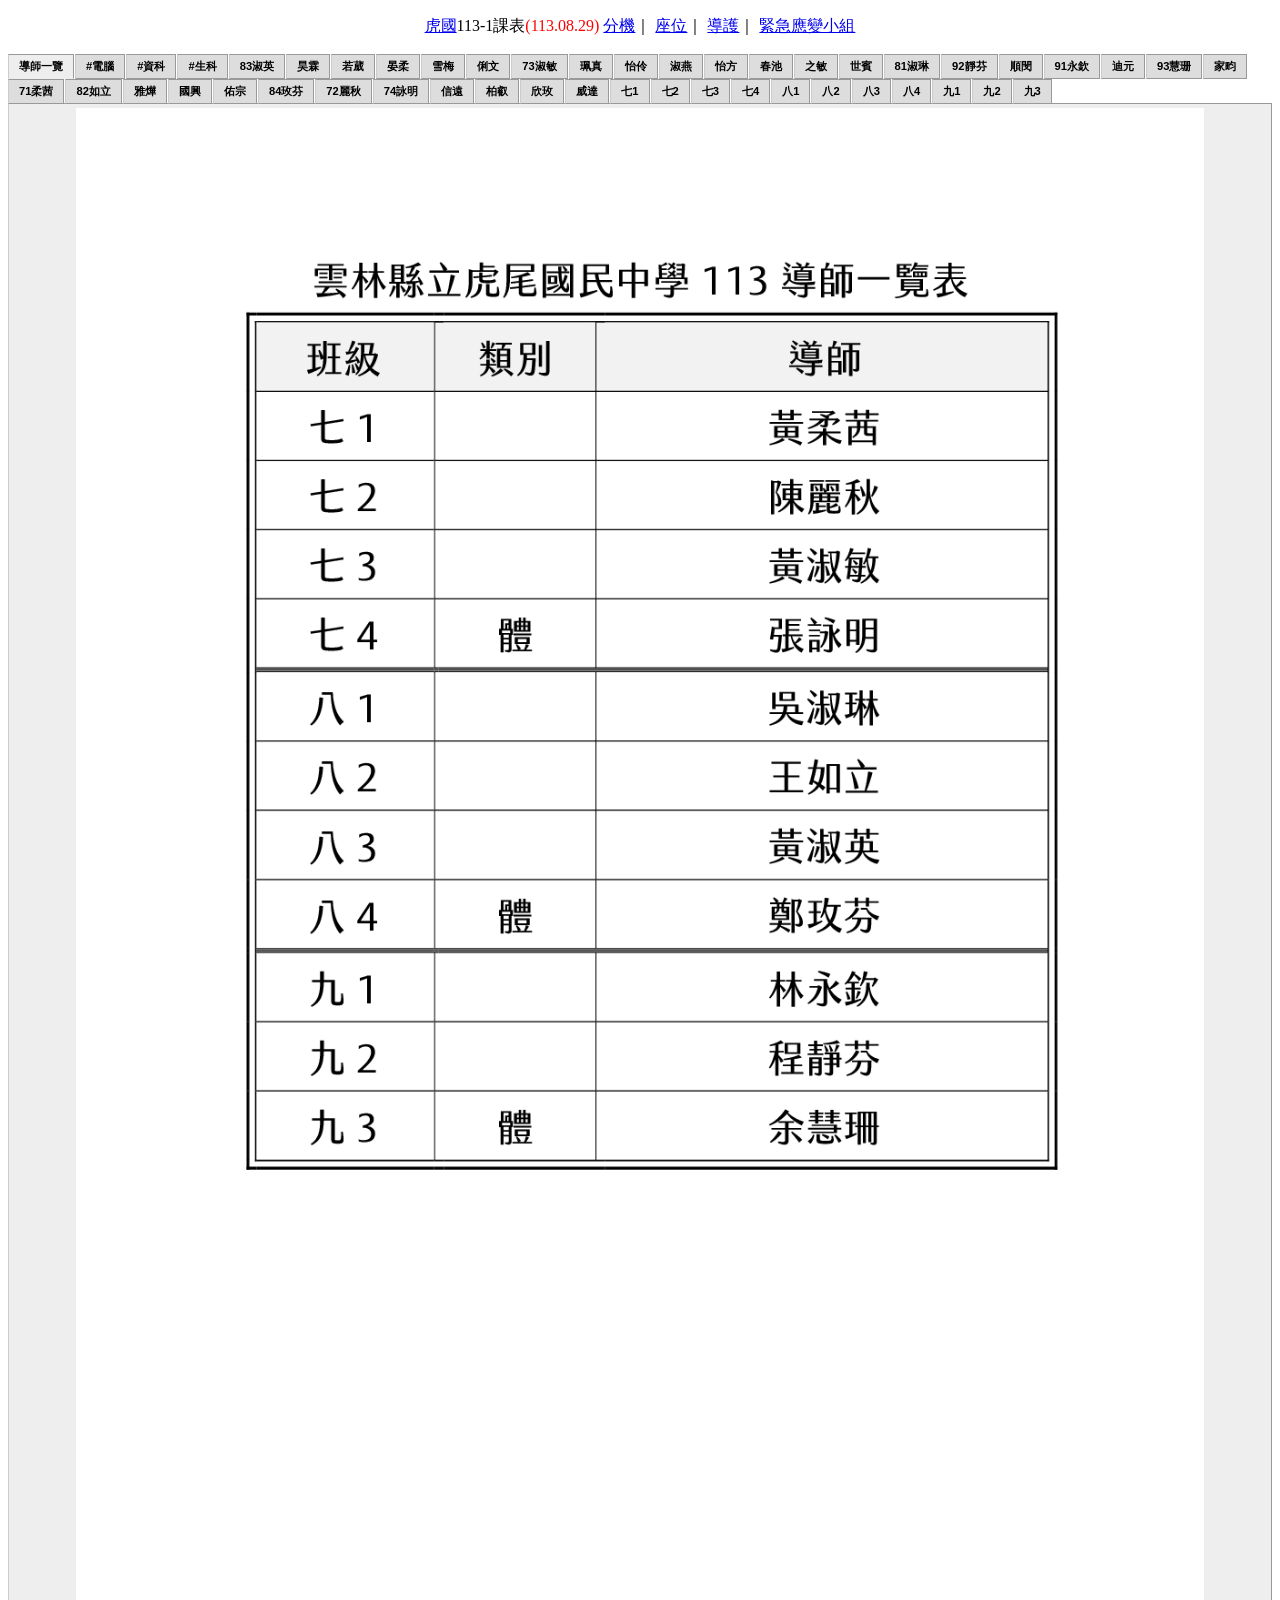
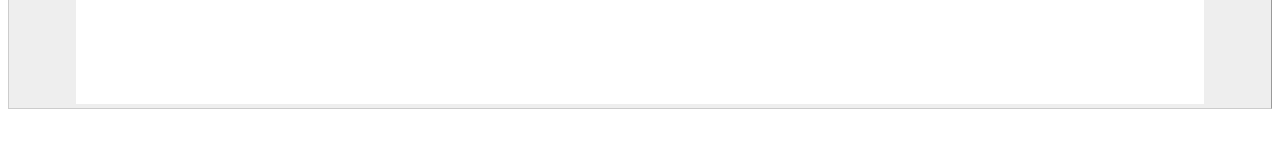
<file: 113_1/one.html>
<!DOCTYPE html PUBLIC "-//W3C//DTD XHTML 1.0 Transitional//EN" "http://www.w3.org/TR/xhtml1/DTD/xhtml1-transitional.dtd">
<html xmlns="http://www.w3.org/1999/xhtml">
<head>
<meta http-equiv="Content-Type" content="text/html; charset=utf-8" />
<title>虎尾國中課表查詢</title>
<style type="text/css">
<!--
#TabbedPanels1 .TabbedPanelsContentGroup .TabbedPanelsContent.TabbedPanelsContentVisible table tr td {
	color: #004070;
}
-->
</style>
<script src="SpryAssets/SpryTabbedPanels.js" type="text/javascript"></script>
<link href="SpryAssets/SpryTabbedPanels.css" rel="stylesheet" type="text/css" />
</head>

<body><center>
<p><a href="https://hwjh.ylc.edu.tw/" target="_blank">虎國</a>113-1課表<span style="color:red;">(113.08.29)</span>
<a href="113phone.pdf" target="_blank">分機</a>｜
<a href="indexs.html" target="_blank">座位</a>｜
<a href="traffic_guard.pdf" target="_blank">導護</a>｜
<a href="113dp.pdf" target="_blank">緊急應變小組</a>
 </p></center>
<div id="TabbedPanels1" class="TabbedPanels">
  <ul class="TabbedPanelsTabGroup">
  <li class="TabbedPanelsTab" tabindex="0">導師一覽</li>
    <li class="TabbedPanelsTab" tabindex="0">#電腦</li>
<li class="TabbedPanelsTab" tabindex="0">#資科</li>
<li class="TabbedPanelsTab" tabindex="0">#生科</li>
  <li class="TabbedPanelsTab" tabindex="0">83淑英</li>
<li class="TabbedPanelsTab" tabindex="0">昊霖</li>
<li class="TabbedPanelsTab" tabindex="0">若葳</li>
<li class="TabbedPanelsTab" tabindex="0">晏柔</li>
<li class="TabbedPanelsTab" tabindex="0">雪梅</li>
<li class="TabbedPanelsTab" tabindex="0">俐文</li>
<li class="TabbedPanelsTab" tabindex="0">73淑敏</li>
<li class="TabbedPanelsTab" tabindex="0">珮真</li>
<li class="TabbedPanelsTab" tabindex="0">怡伶</li>
<li class="TabbedPanelsTab" tabindex="0">淑燕</li>
<li class="TabbedPanelsTab" tabindex="0">怡方</li>
<li class="TabbedPanelsTab" tabindex="0">春池</li>
<li class="TabbedPanelsTab" tabindex="0">之敏</li>
<li class="TabbedPanelsTab" tabindex="0">世賓</li>
<li class="TabbedPanelsTab" tabindex="0">81淑琳</li>
<li class="TabbedPanelsTab" tabindex="0">92靜芬</li>
<li class="TabbedPanelsTab" tabindex="0">順閔</li>
<li class="TabbedPanelsTab" tabindex="0">91永欽</li>
<li class="TabbedPanelsTab" tabindex="0">迪元</li>
<li class="TabbedPanelsTab" tabindex="0">93慧珊</li>
<li class="TabbedPanelsTab" tabindex="0">家畇</li>
<li class="TabbedPanelsTab" tabindex="0">71柔茜</li>
<li class="TabbedPanelsTab" tabindex="0">82如立</li>
<li class="TabbedPanelsTab" tabindex="0">雅燁</li>
<li class="TabbedPanelsTab" tabindex="0">國興</li>
<li class="TabbedPanelsTab" tabindex="0">佑宗</li>
<li class="TabbedPanelsTab" tabindex="0">84玫芬</li>
<li class="TabbedPanelsTab" tabindex="0">72麗秋</li>
<li class="TabbedPanelsTab" tabindex="0">74詠明</li>
<li class="TabbedPanelsTab" tabindex="0">信遠</li>
<li class="TabbedPanelsTab" tabindex="0">柏叡</li>
<li class="TabbedPanelsTab" tabindex="0">欣玫</li>
<li class="TabbedPanelsTab" tabindex="0">威達</li>
<li class="TabbedPanelsTab" tabindex="0">七1</li>
<li class="TabbedPanelsTab" tabindex="0">七2</li>
<li class="TabbedPanelsTab" tabindex="0">七3</li>
<li class="TabbedPanelsTab" tabindex="0">七4</li>
<li class="TabbedPanelsTab" tabindex="0">八1</li>
<li class="TabbedPanelsTab" tabindex="0">八2</li>
<li class="TabbedPanelsTab" tabindex="0">八3</li>
<li class="TabbedPanelsTab" tabindex="0">八4</li>
<li class="TabbedPanelsTab" tabindex="0">九1</li>
<li class="TabbedPanelsTab" tabindex="0">九2</li>
<li class="TabbedPanelsTab" tabindex="0">九3</li>

  </ul>
  
  <div class="TabbedPanelsContentGroup">
<div class="TabbedPanelsContent"><div align="center"><img src="class/113ht.png" alt="" width="90%" /></div>    </div>
<div class="TabbedPanelsContent"><div align="center"><img src="com.png" alt="" width="90%" /></div></div>
<div class="TabbedPanelsContent"><div align="center"><img src="it.png" alt="" width="90%" /></div>    </div>
<div class="TabbedPanelsContent"><div align="center"><img src="tech.png" alt="" width="90%" /></div>    </div>
<div class="TabbedPanelsContent"><div align="center"><img src="tea/t01.png" alt="" width="90%" /></div>    </div>
<div class="TabbedPanelsContent"><div align="center"><img src="tea/t02.png" alt="" width="90%" /></div>    </div>
<div class="TabbedPanelsContent"><div align="center"><img src="tea/t03.png" alt="" width="90%" /></div>    </div>
<div class="TabbedPanelsContent"><div align="center"><img src="tea/t04.png" alt="" width="90%" /></div>    </div>
<div class="TabbedPanelsContent"><div align="center"><img src="tea/t05.png" alt="" width="90%" /></div>    </div>
<div class="TabbedPanelsContent"><div align="center"><img src="tea/t06.png" alt="" width="90%" /></div>    </div>
<div class="TabbedPanelsContent"><div align="center"><img src="tea/t07.png" alt="" width="90%" /></div>    </div>
<div class="TabbedPanelsContent"><div align="center"><img src="tea/t08.png" alt="" width="90%" /></div>    </div>
<div class="TabbedPanelsContent"><div align="center"><img src="tea/t09.png" alt="" width="90%" /></div>    </div>
<div class="TabbedPanelsContent"><div align="center"><img src="tea/t10.png" alt="" width="90%" /></div>    </div>
<div class="TabbedPanelsContent"><div align="center"><img src="tea/t11.png" alt="" width="90%" /></div>    </div>
<div class="TabbedPanelsContent"><div align="center"><img src="tea/t12.png" alt="" width="90%" /></div>    </div>
<div class="TabbedPanelsContent"><div align="center"><img src="tea/t13.png" alt="" width="90%" /></div>    </div>
<div class="TabbedPanelsContent"><div align="center"><img src="tea/t14.png" alt="" width="90%" /></div>    </div>
<div class="TabbedPanelsContent"><div align="center"><img src="tea/t15.png" alt="" width="90%" /></div>    </div>
<div class="TabbedPanelsContent"><div align="center"><img src="tea/t16.png" alt="" width="90%" /></div>    </div>
<div class="TabbedPanelsContent"><div align="center"><img src="tea/t17.png" alt="" width="90%" /></div>    </div>
<div class="TabbedPanelsContent"><div align="center"><img src="tea/t18.png" alt="" width="90%" /></div>    </div>
<div class="TabbedPanelsContent"><div align="center"><img src="tea/t19.png" alt="" width="90%" /></div>    </div>
<div class="TabbedPanelsContent"><div align="center"><img src="tea/t20.png" alt="" width="90%" /></div>    </div>
<div class="TabbedPanelsContent"><div align="center"><img src="tea/t21.png" alt="" width="90%" /></div>    </div>
<div class="TabbedPanelsContent"><div align="center"><img src="tea/t22.png" alt="" width="90%" /></div>    </div>
<div class="TabbedPanelsContent"><div align="center"><img src="tea/t23.png" alt="" width="90%" /></div>    </div>
<div class="TabbedPanelsContent"><div align="center"><img src="tea/t24.png" alt="" width="90%" /></div>    </div>
<div class="TabbedPanelsContent"><div align="center"><img src="tea/t25.png" alt="" width="90%" /></div>    </div>
<div class="TabbedPanelsContent"><div align="center"><img src="tea/t26.png" alt="" width="90%" /></div>    </div>
<div class="TabbedPanelsContent"><div align="center"><img src="tea/t27.png" alt="" width="90%" /></div>    </div>
<div class="TabbedPanelsContent"><div align="center"><img src="tea/t28.png" alt="" width="90%" /></div>    </div>
<div class="TabbedPanelsContent"><div align="center"><img src="tea/t29.png" alt="" width="90%" /></div>    </div>
<div class="TabbedPanelsContent"><div align="center"><img src="tea/t30.png" alt="" width="90%" /></div>    </div>
<div class="TabbedPanelsContent"><div align="center"><img src="tea/t31.png" alt="" width="90%" /></div>    </div>
<div class="TabbedPanelsContent"><div align="center"><img src="tea/t32.png" alt="" width="90%" /></div>    </div>
<div class="TabbedPanelsContent"><div align="center"><img src="tea/t35.png" alt="" width="90%" /></div>    </div>
<div class="TabbedPanelsContent"><div align="center"><img src="class/008.png" alt="" width="90%" /></div>    </div>
<div class="TabbedPanelsContent"><div align="center"><img src="class/009.png" alt="" width="90%" /></div>    </div>
<div class="TabbedPanelsContent"><div align="center"><img src="class/010.png" alt="" width="90%" /></div>    </div>
<div class="TabbedPanelsContent"><div align="center"><img src="class/011.png" alt="" width="90%" /></div>    </div>
<div class="TabbedPanelsContent"><div align="center"><img src="class/001.png" alt="" width="90%" /></div>    </div>
<div class="TabbedPanelsContent"><div align="center"><img src="class/002.png" alt="" width="90%" /></div>    </div>
<div class="TabbedPanelsContent"><div align="center"><img src="class/003.png" alt="" width="90%" /></div>    </div>
<div class="TabbedPanelsContent"><div align="center"><img src="class/004.png" alt="" width="90%" /></div>    </div>
<div class="TabbedPanelsContent"><div align="center"><img src="class/005.png" alt="" width="90%" /></div>    </div>
<div class="TabbedPanelsContent"><div align="center"><img src="class/006.png" alt="" width="90%" /></div>    </div>
<div class="TabbedPanelsContent"><div align="center"><img src="class/007.png" alt="" width="90%" /></div>    </div>
<div class="TabbedPanelsContent"><div align="center"><img src="class/006.png" alt="" width="90%" /></div>    </div>
<div class="TabbedPanelsContent"><div align="center"><img src="class/007.png" alt="" width="90%" /></div>    </div>
  </div>
</div>
<p>&nbsp;</p>
<script type="text/javascript">
<!--
var TabbedPanels1 = new Spry.Widget.TabbedPanels("TabbedPanels1");
//-->
</script>
</body>
</html>
</file>
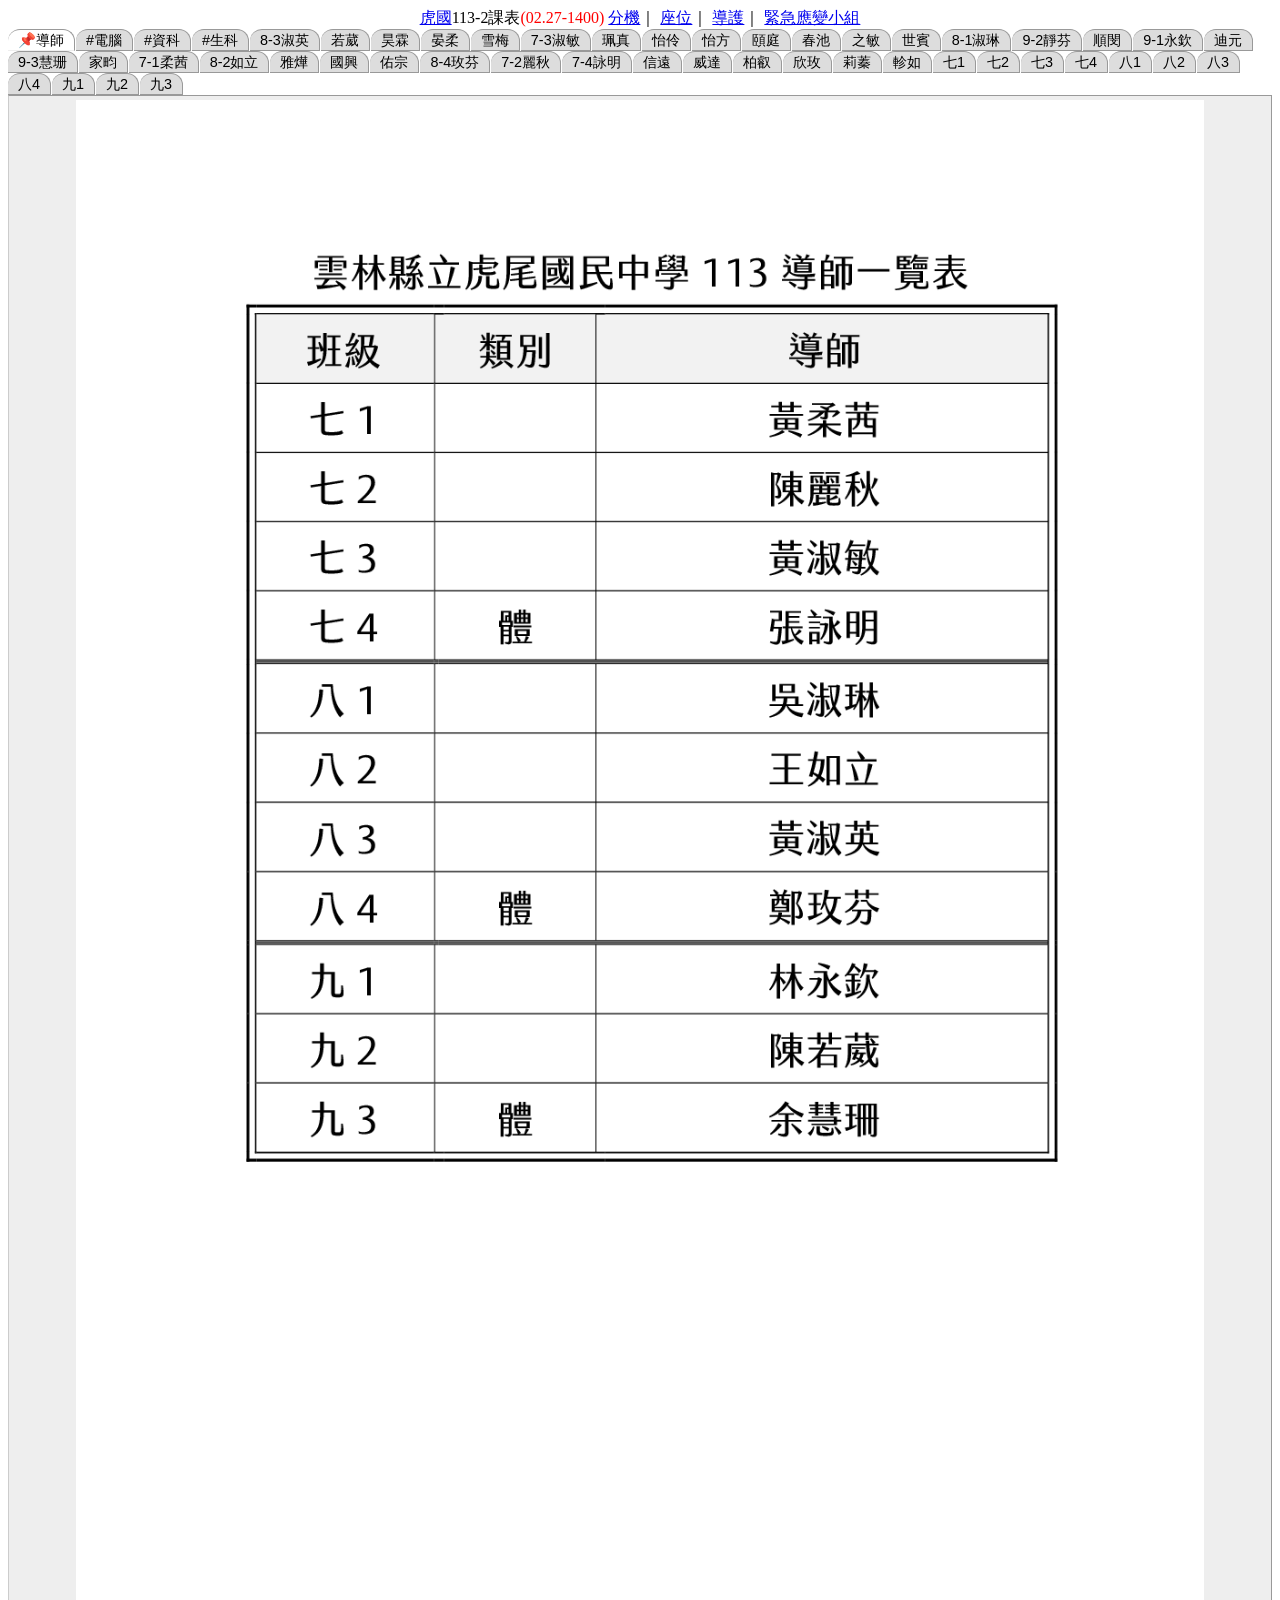
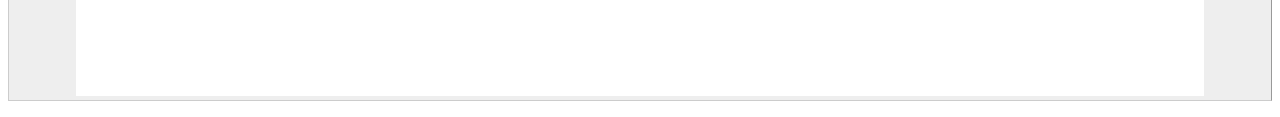
<file: 113_2/one.html>
<!DOCTYPE html PUBLIC "-//W3C//DTD XHTML 1.0 Transitional//EN" "http://www.w3.org/TR/xhtml1/DTD/xhtml1-transitional.dtd">
<html xmlns="http://www.w3.org/1999/xhtml">
<head>
<meta http-equiv="Content-Type" content="text/html; charset=utf-8" />
<title>虎尾國中課表查詢</title>
<style type="text/css">
p {
  color: black;
  font-family: courier;
  font-size: 12pt;
  line-height:0;
}

li {

  font-family: courier;
  font-size: 1pt;
  line-height:10;
}

<!--
#TabbedPanels1 .TabbedPanelsContentGroup .TabbedPanelsContent.TabbedPanelsContentVisible table tr td {
	color: #004070;
}
-->
</style>
<script src="SpryAssets/SpryTabbedPanels.js" type="text/javascript"></script>
<link href="SpryAssets/SpryTabbedPanels.css" rel="stylesheet" type="text/css" />
</head>

<body><center>

<a href="https://hwjh.ylc.edu.tw/" target="_blank">虎國</a>113-2課表<span style="color:red;">(02.27-1400)</span>
<a href="113phone.pdf" target="_blank">分機</a>｜
<a href="indexs.html" target="_blank">座位</a>｜
<a href="traffic_guard.pdf" target="_blank">導護</a>｜
<a href="113dp.pdf" target="_blank">緊急應變小組</a>

</center>
<div id="TabbedPanels1" class="TabbedPanels">
  <ul class="TabbedPanelsTabGroup">
  <li class="TabbedPanelsTab" tabindex="0">📌導師</li>
    <li class="TabbedPanelsTab" tabindex="0">#電腦</li>
<li class="TabbedPanelsTab" tabindex="0">#資科</li>
<li class="TabbedPanelsTab" tabindex="0">#生科</li>
  <li class="TabbedPanelsTab" tabindex="0">8-3淑英</li>
  <li class="TabbedPanelsTab" tabindex="0">若葳</li>
<li class="TabbedPanelsTab" tabindex="0">昊霖</li>
<li class="TabbedPanelsTab" tabindex="0">晏柔</li>
<li class="TabbedPanelsTab" tabindex="0">雪梅</li>
<li class="TabbedPanelsTab" tabindex="0">7-3淑敏</li>
<li class="TabbedPanelsTab" tabindex="0">珮真</li>
<li class="TabbedPanelsTab" tabindex="0">怡伶</li>
<li class="TabbedPanelsTab" tabindex="0">怡方</li>
<li class="TabbedPanelsTab" tabindex="0">頤庭</li>
<li class="TabbedPanelsTab" tabindex="0">春池</li>
<li class="TabbedPanelsTab" tabindex="0">之敏</li>
<li class="TabbedPanelsTab" tabindex="0">世賓</li>
<li class="TabbedPanelsTab" tabindex="0">8-1淑琳</li>
<li class="TabbedPanelsTab" tabindex="0">9-2靜芬</li>
<li class="TabbedPanelsTab" tabindex="0">順閔</li>
<li class="TabbedPanelsTab" tabindex="0">9-1永欽</li>
<li class="TabbedPanelsTab" tabindex="0">迪元</li>
<li class="TabbedPanelsTab" tabindex="0">9-3慧珊</li>
<li class="TabbedPanelsTab" tabindex="0">家畇</li>
<li class="TabbedPanelsTab" tabindex="0">7-1柔茜</li>
<li class="TabbedPanelsTab" tabindex="0">8-2如立</li>
<li class="TabbedPanelsTab" tabindex="0">雅燁</li>
<li class="TabbedPanelsTab" tabindex="0">國興</li>
<li class="TabbedPanelsTab" tabindex="0">佑宗</li>
<li class="TabbedPanelsTab" tabindex="0">8-4玫芬</li>
<li class="TabbedPanelsTab" tabindex="0">7-2麗秋</li>
<li class="TabbedPanelsTab" tabindex="0">7-4詠明</li>
<li class="TabbedPanelsTab" tabindex="0">信遠</li>
<li class="TabbedPanelsTab" tabindex="0">威達</li>
<li class="TabbedPanelsTab" tabindex="0">柏叡</li>
<li class="TabbedPanelsTab" tabindex="0">欣玫</li>
<li class="TabbedPanelsTab" tabindex="0">莉蓁</li>
<li class="TabbedPanelsTab" tabindex="0">軫如</li>
<li class="TabbedPanelsTab" tabindex="0">七1</li>
<li class="TabbedPanelsTab" tabindex="0">七2</li>
<li class="TabbedPanelsTab" tabindex="0">七3</li>
<li class="TabbedPanelsTab" tabindex="0">七4</li>
<li class="TabbedPanelsTab" tabindex="0">八1</li>
<li class="TabbedPanelsTab" tabindex="0">八2</li>
<li class="TabbedPanelsTab" tabindex="0">八3</li>
<li class="TabbedPanelsTab" tabindex="0">八4</li>
<li class="TabbedPanelsTab" tabindex="0">九1</li>
<li class="TabbedPanelsTab" tabindex="0">九2</li>
<li class="TabbedPanelsTab" tabindex="0">九3</li>

  </ul>
  
  <div class="TabbedPanelsContentGroup">
<div class="TabbedPanelsContent"><div align="center"><img src="class/113ht.png" alt="" width="90%" /></div>    </div>
<div class="TabbedPanelsContent"><div align="center"><img src="com.png" alt="" width="90%" /></div></div>
<div class="TabbedPanelsContent"><div align="center"><img src="it.png" alt="" width="90%" /></div>    </div>
<div class="TabbedPanelsContent"><div align="center"><img src="tech.png" alt="" width="90%" /></div>    </div>
<div class="TabbedPanelsContent"><div align="center"><img src="tea/001.png" alt="" width="90%" /></div>    </div>
<div class="TabbedPanelsContent"><div align="center"><img src="tea/002.png" alt="" width="90%" /></div>    </div>
<div class="TabbedPanelsContent"><div align="center"><img src="tea/003.png" alt="" width="90%" /></div>    </div>
<div class="TabbedPanelsContent"><div align="center"><img src="tea/004.png" alt="" width="90%" /></div>    </div>
<div class="TabbedPanelsContent"><div align="center"><img src="tea/005.png" alt="" width="90%" /></div>    </div>
<div class="TabbedPanelsContent"><div align="center"><img src="tea/006.png" alt="" width="90%" /></div>    </div>
<div class="TabbedPanelsContent"><div align="center"><img src="tea/007.png" alt="" width="90%" /></div>    </div>
<div class="TabbedPanelsContent"><div align="center"><img src="tea/008.png" alt="" width="90%" /></div>    </div>
<div class="TabbedPanelsContent"><div align="center"><img src="tea/009.png" alt="" width="90%" /></div>    </div>
<div class="TabbedPanelsContent"><div align="center"><img src="tea/044.png" alt="" width="90%" /></div>    </div>
<div class="TabbedPanelsContent"><div align="center"><img src="tea/011.png" alt="" width="90%" /></div>    </div>
<div class="TabbedPanelsContent"><div align="center"><img src="tea/012.png" alt="" width="90%" /></div>    </div>
<div class="TabbedPanelsContent"><div align="center"><img src="tea/013.png" alt="" width="90%" /></div>    </div>
<div class="TabbedPanelsContent"><div align="center"><img src="tea/014.png" alt="" width="90%" /></div>    </div>
<div class="TabbedPanelsContent"><div align="center"><img src="tea/015.png" alt="" width="90%" /></div>    </div>
<div class="TabbedPanelsContent"><div align="center"><img src="tea/016.png" alt="" width="90%" /></div>    </div>
<div class="TabbedPanelsContent"><div align="center"><img src="tea/017.png" alt="" width="90%" /></div>    </div>
<div class="TabbedPanelsContent"><div align="center"><img src="tea/018.png" alt="" width="90%" /></div>    </div>
<div class="TabbedPanelsContent"><div align="center"><img src="tea/019.png" alt="" width="90%" /></div>    </div>
<div class="TabbedPanelsContent"><div align="center"><img src="tea/020.png" alt="" width="90%" /></div>    </div>
<div class="TabbedPanelsContent"><div align="center"><img src="tea/021.png" alt="" width="90%" /></div>    </div>
<div class="TabbedPanelsContent"><div align="center"><img src="tea/022.png" alt="" width="90%" /></div>    </div>
<div class="TabbedPanelsContent"><div align="center"><img src="tea/023.png" alt="" width="90%" /></div>    </div>
<div class="TabbedPanelsContent"><div align="center"><img src="tea/024.png" alt="" width="90%" /></div>    </div>
<div class="TabbedPanelsContent"><div align="center"><img src="tea/025.png" alt="" width="90%" /></div>    </div>
<div class="TabbedPanelsContent"><div align="center"><img src="tea/026.png" alt="" width="90%" /></div>    </div>
<div class="TabbedPanelsContent"><div align="center"><img src="tea/027.png" alt="" width="90%" /></div>    </div>
<div class="TabbedPanelsContent"><div align="center"><img src="tea/028.png" alt="" width="90%" /></div>    </div>
<div class="TabbedPanelsContent"><div align="center"><img src="tea/029.png" alt="" width="90%" /></div>    </div>
<div class="TabbedPanelsContent"><div align="center"><img src="tea/030.png" alt="" width="90%" /></div>    </div>
<div class="TabbedPanelsContent"><div align="center"><img src="tea/031.png" alt="" width="90%" /></div>    </div>
<div class="TabbedPanelsContent"><div align="center"><img src="tea/032.png" alt="" width="90%" /></div>    </div>
<div class="TabbedPanelsContent"><div align="center"><img src="tea/035.png" alt="" width="90%" /></div>    </div>
<div class="TabbedPanelsContent"><div align="center"><img src="tea/036.png" alt="" width="90%" /></div>    </div>

<div class="TabbedPanelsContent"><div align="center"><img src="class/001.png" alt="" width="90%" /></div>    </div>
<div class="TabbedPanelsContent"><div align="center"><img src="class/002.png" alt="" width="90%" /></div>    </div>
<div class="TabbedPanelsContent"><div align="center"><img src="class/003.png" alt="" width="90%" /></div>    </div>
<div class="TabbedPanelsContent"><div align="center"><img src="class/004.png" alt="" width="90%" /></div>    </div>
<div class="TabbedPanelsContent"><div align="center"><img src="class/005.png" alt="" width="90%" /></div>    </div>
<div class="TabbedPanelsContent"><div align="center"><img src="class/006.png" alt="" width="90%" /></div>    </div>
<div class="TabbedPanelsContent"><div align="center"><img src="class/007.png" alt="" width="90%" /></div>    </div>
<div class="TabbedPanelsContent"><div align="center"><img src="class/008.png" alt="" width="90%" /></div>    </div>
<div class="TabbedPanelsContent"><div align="center"><img src="class/009.png" alt="" width="90%" /></div>    </div>
<div class="TabbedPanelsContent"><div align="center"><img src="class/010.png" alt="" width="90%" /></div>    </div>
<div class="TabbedPanelsContent"><div align="center"><img src="class/011.png" alt="" width="90%" /></div>    </div>
  </div>
</div>
<p>&nbsp;</p>
<script type="text/javascript">
<!--
var TabbedPanels1 = new Spry.Widget.TabbedPanels("TabbedPanels1");
//-->
</script>
</body>
</html>
</file>
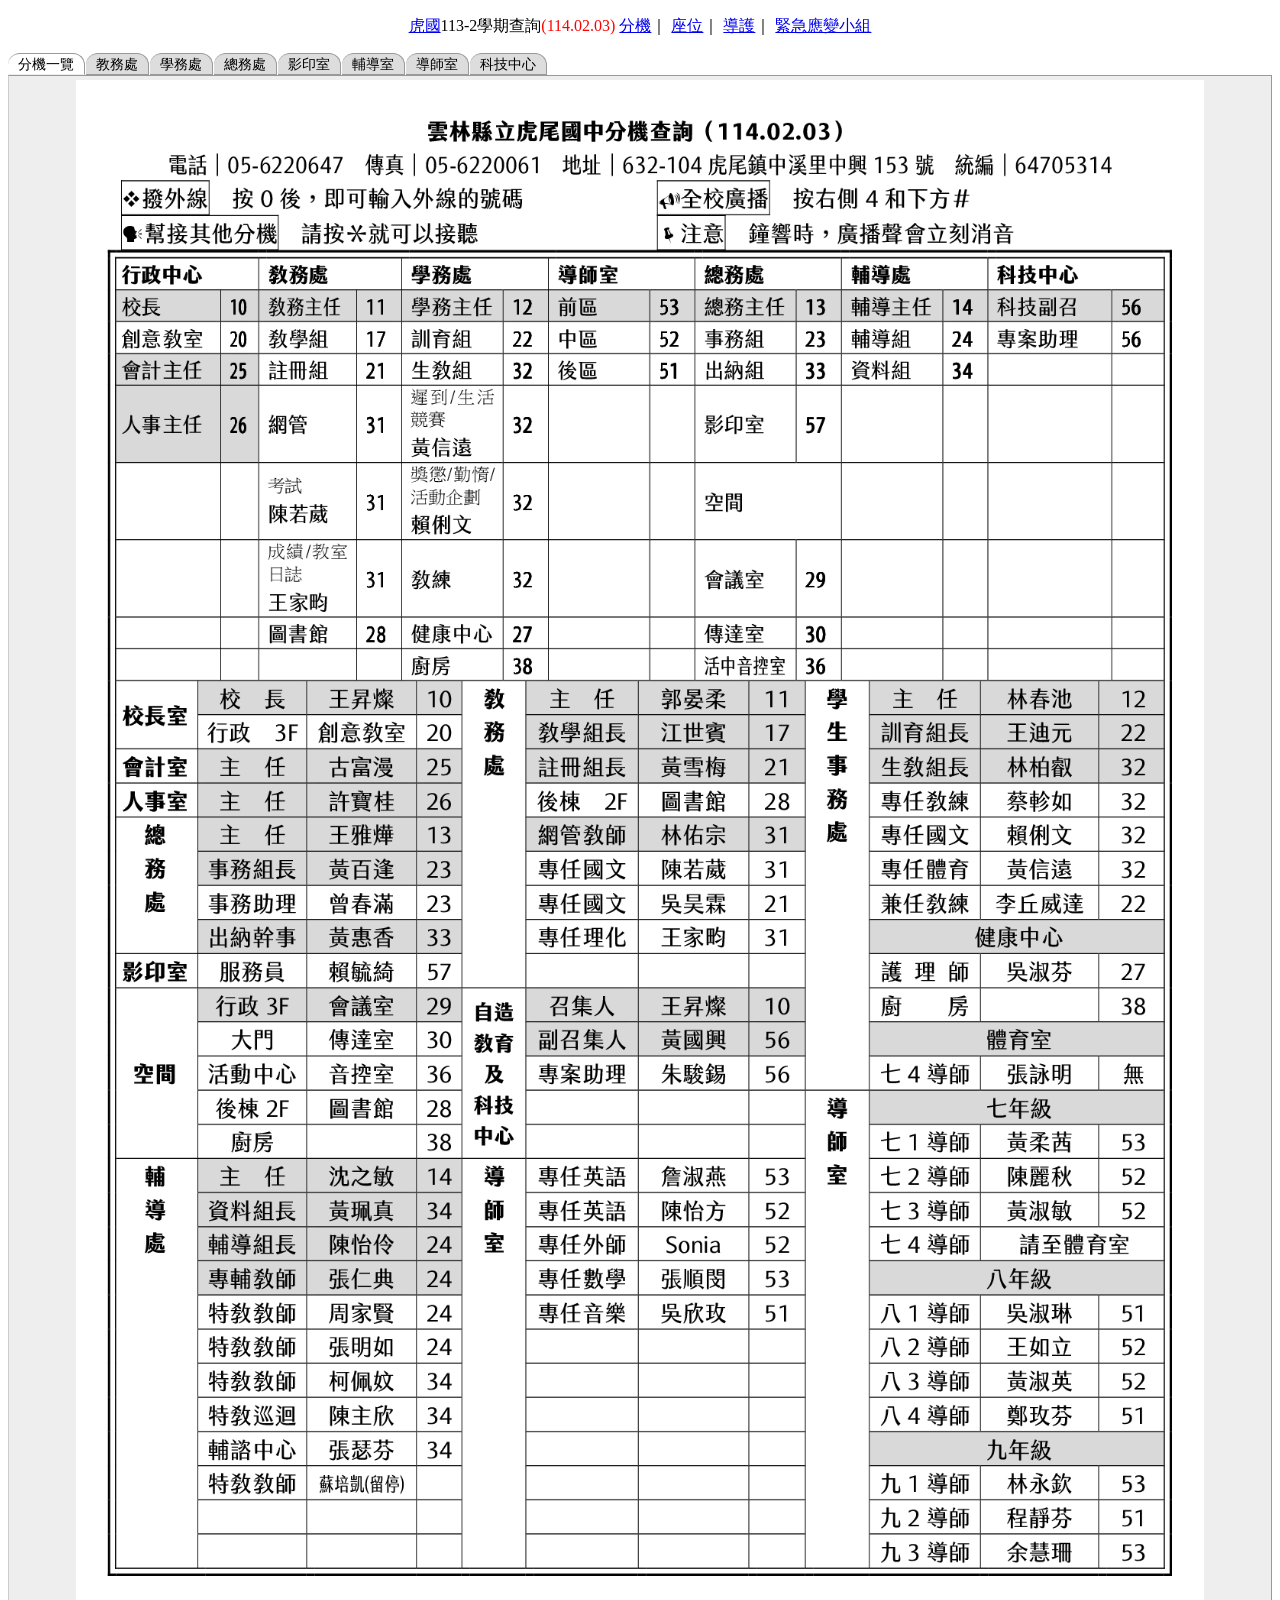
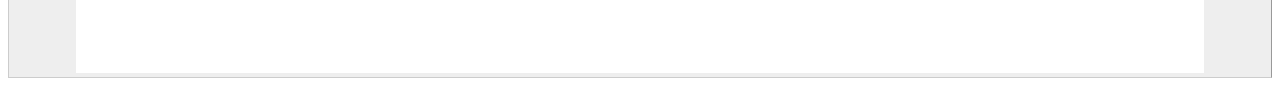
<file: 113_2/site.html>
<!DOCTYPE html PUBLIC "-//W3C//DTD XHTML 1.0 Transitional//EN" "http://www.w3.org/TR/xhtml1/DTD/xhtml1-transitional.dtd">
<html xmlns="http://www.w3.org/1999/xhtml">
<head>
<meta http-equiv="Content-Type" content="text/html; charset=utf-8" />
<title>虎尾國中課表查詢</title>
<style type="text/css">
<!--
#TabbedPanels1 .TabbedPanelsContentGroup .TabbedPanelsContent.TabbedPanelsContentVisible table tr td {
	color: #004070;
}
-->
</style>
<script src="SpryAssets/SpryTabbedPanels.js" type="text/javascript"></script>
<link href="SpryAssets/SpryTabbedPanels.css" rel="stylesheet" type="text/css" />
</head>

<body><center>
<p><a href="https://hwjh.ylc.edu.tw/" target="_blank">虎國</a>113-2學期查詢<span style="color:red;">(114.02.03)</span>
<a href="113phone.pdf" target="_blank">分機</a>｜
<a href="indexs.html" target="_blank">座位</a>｜
<a href="traffic_guard.pdf" target="_blank">導護</a>｜
<a href="113dp.pdf" target="_blank">緊急應變小組</a>
 </p></center>
<div id="TabbedPanels1" class="TabbedPanels">
  <ul class="TabbedPanelsTabGroup">
  <li class="TabbedPanelsTab" tabindex="0">分機一覽</li>
    <li class="TabbedPanelsTab" tabindex="0">教務處</li>
<li class="TabbedPanelsTab" tabindex="0">學務處</li>
<li class="TabbedPanelsTab" tabindex="0">總務處</li>
  <li class="TabbedPanelsTab" tabindex="0">影印室</li>
<li class="TabbedPanelsTab" tabindex="0">輔導室</li>
<li class="TabbedPanelsTab" tabindex="0">導師室</li>
<li class="TabbedPanelsTab" tabindex="0">科技中心</li>
  </ul>
  <div class="TabbedPanelsContentGroup">
  <div class="TabbedPanelsContent"><div align="center"><img src="site/113phone.png" alt="" width="90%" /></div>    </div>
      <div class="TabbedPanelsContent">
	  
<div align="center">

<img src="site/s1.png" alt="" width="90%" /></div></div>

<div class="TabbedPanelsContent"><div align="center"><img src="site/s2.png" alt="" width="90%" /></div>    </div>
<div class="TabbedPanelsContent"><div align="center"><img src="site/s3.png" alt="" width="90%" /></div>    </div>
<div class="TabbedPanelsContent"><div align="center"><img src="site/s5.png" alt="" width="90%" /></div>    </div>
<div class="TabbedPanelsContent"><div align="center"><img src="site/s6.png" alt="" width="90%" /></div>    </div>
<div class="TabbedPanelsContent"><div align="center"><img src="site/s7.png" alt="" width="90%" /></div>    </div>

<div class="TabbedPanelsContent"><div align="center"><img src="site/s4.png" alt="" width="90%" /></div>    </div>
  </div>
</div>
<p>&nbsp;</p>
<script type="text/javascript">
<!--
var TabbedPanels1 = new Spry.Widget.TabbedPanels("TabbedPanels1");
//-->
</script>
</body>
</html>
</file>
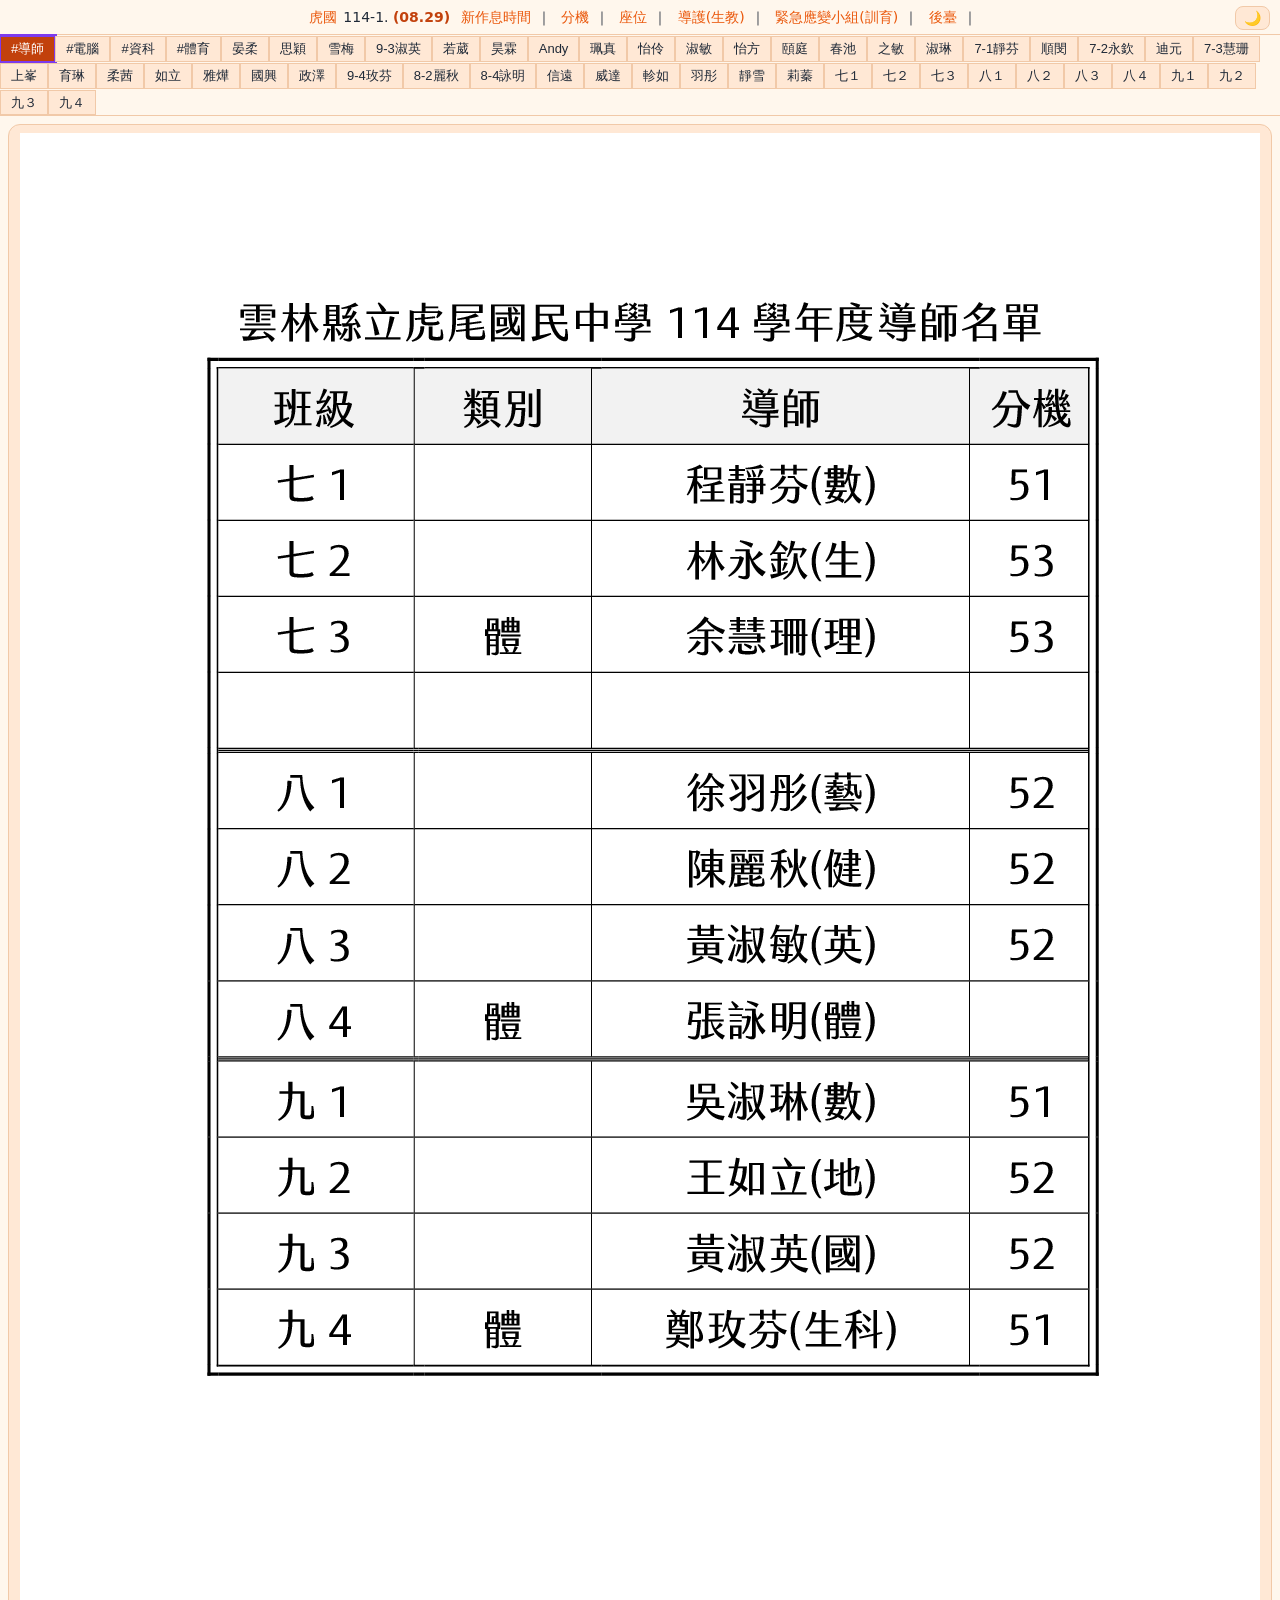
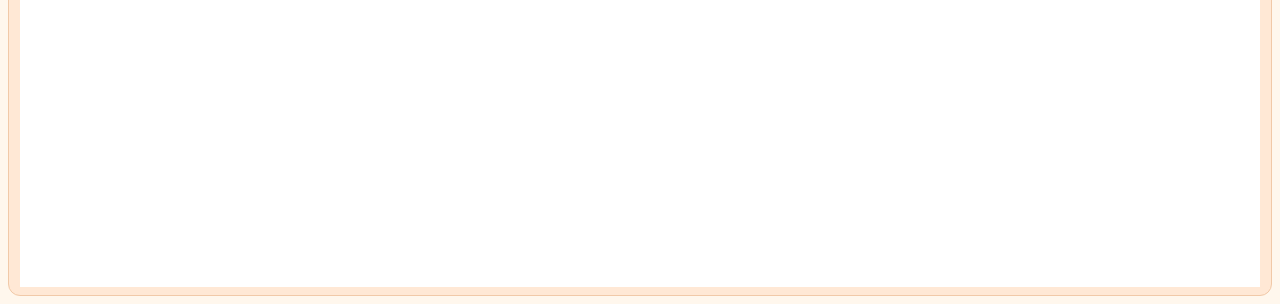
<file: 114_1/one.html>
<!DOCTYPE html>
<html lang="zh-Hant">
<head>
<meta charset="utf-8" />
<meta name="viewport" content="width=device-width, initial-scale=1" />
<title>虎尾國中課表查詢</title>

<style>
/* ================= THEME：虎尾橘 + 無障礙（AA） ================= */
:root{
  --bg:#fff7ed; --ink:#1f2937; --brand:#ea580c; --brand-700:#c2410c;
  --soft:#ffe8d5; --line:#f1c9a8; --focus:#7c3aed;
}
@media (prefers-color-scheme: dark){
  :root{
    --bg:#0f1115; --ink:#e5e7eb; --brand:#f59e0b; --brand-700:#f0a314;
    --soft:#1a1d22; --line:#2a2f36; --focus:#f59e0b;
  }
}
/* 使用者強制覆蓋 */
body.light-mode{
  --bg:#fff7ed; --ink:#1f2937; --brand:#ea580c; --brand-700:#c2410c;
  --soft:#ffe8d5; --line:#f1c9a8; --focus:#7c3aed;
}
body.dark-mode{
  --bg:#0f1115; --ink:#e5e7eb; --brand:#f59e0b; --brand-700:#f0a314;
  --soft:#1a1d22; --line:#2a2f36; --focus:#f59e0b;
}

/* ================= Base ================= */
html,body{margin:0}
body{
  font-family:"Noto Sans TC","Microsoft JhengHei",system-ui,-apple-system,Segoe UI,Roboto,Arial,sans-serif;
  background:var(--bg); color:var(--ink); line-height:1.6;
  -webkit-font-smoothing:antialiased; -moz-osx-font-smoothing:grayscale;
}

/* ================= Topbar ================= */
.topbar{
  position:relative; text-align:center; font-size:14px; padding:6px 0;
  background:var(--bg); color:var(--ink); user-select:none;
}
.topbar a{color:var(--brand); text-decoration:none; margin:0 6px}
.topbar a:hover{color:var(--brand-700); text-decoration:underline}
.topbar .date{color:var(--brand-700); font-weight:700}
.theme-toggle{
  position:absolute; top:6px; right:10px;
  background:none; border:1px solid var(--line);
  border-radius:8px; padding:4px 8px; font-size:14px; line-height:1; cursor:pointer;
  color:var(--brand); background:var(--soft);
}
.theme-toggle:hover{background:var(--brand-700); color:#fff; border-color:var(--brand-700)}
.theme-toggle:focus-visible{outline:3px solid var(--focus); outline-offset:2px}

/* ================= Tabs ================= */
.tabs{max-width:1280px; margin:0 auto;}
.tablist{
  display:flex; flex-wrap:wrap; list-style:none; padding:0; margin:0;
  background:var(--bg); border-top:1px solid var(--line); border-bottom:1px solid var(--line);
}
.tab{
  appearance:none; background:var(--soft); color:var(--ink);
  border:1px solid var(--line);
  padding:4px 10px; font-size:13px; line-height:1.2;
  cursor:pointer; user-select:none; margin:0;
  margin-left:-1px; margin-top:-1px;
  transition:background .15s ease,color .15s ease,border-color .15s ease;
}
.tab:first-child{margin-left:0}
.tab:focus-visible{outline:3px solid var(--focus); outline-offset:-1px}
.tab:hover,
.tab[aria-selected="true"]{ background:var(--brand-700); color:#fff; border-color:var(--brand-700); }
body.dark-mode .tab:hover,
body.dark-mode .tab[aria-selected="true"]{
  background:var(--brand); color:#0f1115; border-color:var(--brand);
}

/* ================= Panels ================= */
.panels{margin:0; padding:8px;}
.panel{display:block}
.panel[hidden]{display:none}
.panel-inner{
  background:var(--soft); border:1px solid var(--line); border-radius:12px; padding:8px;
}
.panel img{display:block; max-width:100%; height:auto; margin:auto}

/* ================= RWD ================= */
@media (max-width:640px){
  .tab{font-size:12px; padding:3px 8px}
  .panel-inner{padding:6px}
  .theme-toggle{top:6px; right:8px; font-size:13px}
}
</style>
</head>
<body>

<div class="topbar" role="banner">
  <a href="https://hwjh.ylc.edu.tw/" target="_blank" rel="noopener">虎國</a>114-1.
  <span class="date">(08.29)</span>
  <a href="https://hwjh.ylc.edu.tw/News_Photo_Content.aspx?n=30281&s=334583" target="_blank" rel="noopener">新作息時間</a>｜
  <a href="phone.pdf" target="_blank" rel="noopener">分機</a>｜
  <a href="indexs.html" target="_blank" rel="noopener">座位</a>｜
  <a href="traffic_guard.pdf" target="_blank" rel="noopener">導護(生教)</a>｜
  <a href="dp.pdf" target="_blank">緊急應變小組(訓育)</a>｜
  <a href="https://github.com/" target="_blank" rel="noopener">後臺</a>｜
  <button id="themeToggle" class="theme-toggle" type="button" aria-label="切換深淺色" aria-pressed="false">🌙</button>
</div>

<div class="tabs" id="scheduleTabs">
  <ul class="tablist" role="tablist" aria-label="課表分類">
    <!-- 類別 -->
    <li><button class="tab" role="tab" id="tab-lab-ht"  aria-controls="panel-lab-ht"  aria-selected="true"  tabindex="0">#導師</button></li>
    <li><button class="tab" role="tab" id="tab-lab-com" aria-controls="panel-lab-com" aria-selected="false" tabindex="-1">#電腦</button></li>
    <li><button class="tab" role="tab" id="tab-lab-it"  aria-controls="panel-lab-it"  aria-selected="false" tabindex="-1">#資科</button></li>
    <li><button class="tab" role="tab" id="tab-lab-pe"  aria-controls="panel-lab-pe"  aria-selected="false" tabindex="-1">#體育</button></li>

    <!-- 老師（001～031 + Andy + 032～034 + 037） -->
    <li><button class="tab" role="tab" id="tab-tea-001" aria-controls="panel-tea-001" aria-selected="false" tabindex="-1">晏柔</button></li>
    <li><button class="tab" role="tab" id="tab-tea-002" aria-controls="panel-tea-002" aria-selected="false" tabindex="-1">思穎</button></li>
    <li><button class="tab" role="tab" id="tab-tea-003" aria-controls="panel-tea-003" aria-selected="false" tabindex="-1">雪梅</button></li>
    <li><button class="tab" role="tab" id="tab-tea-004" aria-controls="panel-tea-004" aria-selected="false" tabindex="-1">9-3淑英</button></li>
    <li><button class="tab" role="tab" id="tab-tea-005" aria-controls="panel-tea-005" aria-selected="false" tabindex="-1">若葳</button></li>
    <li><button class="tab" role="tab" id="tab-tea-006" aria-controls="panel-tea-006" aria-selected="false" tabindex="-1">昊霖</button></li>
    <li><button class="tab" role="tab" id="tab-tea-andy" aria-controls="panel-tea-andy" aria-selected="false" tabindex="-1">Andy</button></li>
    <li><button class="tab" role="tab" id="tab-tea-007" aria-controls="panel-tea-007" aria-selected="false" tabindex="-1">珮真</button></li>
    <li><button class="tab" role="tab" id="tab-tea-008" aria-controls="panel-tea-008" aria-selected="false" tabindex="-1">怡伶</button></li>
    <li><button class="tab" role="tab" id="tab-tea-009" aria-controls="panel-tea-009" aria-selected="false" tabindex="-1">淑敏</button></li>
    <li><button class="tab" role="tab" id="tab-tea-010" aria-controls="panel-tea-010" aria-selected="false" tabindex="-1">怡方</button></li>
    <li><button class="tab" role="tab" id="tab-tea-011" aria-controls="panel-tea-011" aria-selected="false" tabindex="-1">頤庭</button></li>
    <li><button class="tab" role="tab" id="tab-tea-012" aria-controls="panel-tea-012" aria-selected="false" tabindex="-1">春池</button></li>
    <li><button class="tab" role="tab" id="tab-tea-013" aria-controls="panel-tea-013" aria-selected="false" tabindex="-1">之敏</button></li>
    <li><button class="tab" role="tab" id="tab-tea-014" aria-controls="panel-tea-014" aria-selected="false" tabindex="-1">淑琳</button></li>
    <li><button class="tab" role="tab" id="tab-tea-015" aria-controls="panel-tea-015" aria-selected="false" tabindex="-1">7-1靜芬</button></li>
    <li><button class="tab" role="tab" id="tab-tea-016" aria-controls="panel-tea-016" aria-selected="false" tabindex="-1">順閔</button></li>
    <li><button class="tab" role="tab" id="tab-tea-017" aria-controls="panel-tea-017" aria-selected="false" tabindex="-1">7-2永欽</button></li>
    <li><button class="tab" role="tab" id="tab-tea-018" aria-controls="panel-tea-018" aria-selected="false" tabindex="-1">迪元</button></li>
    <li><button class="tab" role="tab" id="tab-tea-019" aria-controls="panel-tea-019" aria-selected="false" tabindex="-1">7-3慧珊</button></li>
    <li><button class="tab" role="tab" id="tab-tea-020" aria-controls="panel-tea-020" aria-selected="false" tabindex="-1">上峯</button></li>
    <li><button class="tab" role="tab" id="tab-tea-021" aria-controls="panel-tea-021" aria-selected="false" tabindex="-1">育琳</button></li>
    <li><button class="tab" role="tab" id="tab-tea-022" aria-controls="panel-tea-022" aria-selected="false" tabindex="-1">柔茜</button></li>
    <li><button class="tab" role="tab" id="tab-tea-023" aria-controls="panel-tea-023" aria-selected="false" tabindex="-1">如立</button></li>
    <li><button class="tab" role="tab" id="tab-tea-024" aria-controls="panel-tea-024" aria-selected="false" tabindex="-1">雅燁</button></li>
    <li><button class="tab" role="tab" id="tab-tea-025" aria-controls="panel-tea-025" aria-selected="false" tabindex="-1">國興</button></li>
    <li><button class="tab" role="tab" id="tab-tea-026" aria-controls="panel-tea-026" aria-selected="false" tabindex="-1">政澤</button></li>
    <li><button class="tab" role="tab" id="tab-tea-027" aria-controls="panel-tea-027" aria-selected="false" tabindex="-1">9-4玫芬</button></li>
    <li><button class="tab" role="tab" id="tab-tea-028" aria-controls="panel-tea-028" aria-selected="false" tabindex="-1">8-2麗秋</button></li>
    <li><button class="tab" role="tab" id="tab-tea-029" aria-controls="panel-tea-029" aria-selected="false" tabindex="-1">8-4詠明</button></li>
    <li><button class="tab" role="tab" id="tab-tea-030" aria-controls="panel-tea-030" aria-selected="false" tabindex="-1">信遠</button></li>
    <li><button class="tab" role="tab" id="tab-tea-031" aria-controls="panel-tea-031" aria-selected="false" tabindex="-1">威達</button></li>
    <li><button class="tab" role="tab" id="tab-tea-032" aria-controls="panel-tea-032" aria-selected="false" tabindex="-1">軫如</button></li>
    <li><button class="tab" role="tab" id="tab-tea-033" aria-controls="panel-tea-033" aria-selected="false" tabindex="-1">羽彤</button></li>
    <li><button class="tab" role="tab" id="tab-tea-034" aria-controls="panel-tea-034" aria-selected="false" tabindex="-1">靜雪</button></li>
    <li><button class="tab" role="tab" id="tab-tea-037" aria-controls="panel-tea-037" aria-selected="false" tabindex="-1">莉蓁</button></li>

    <!-- 班級（七1～九4） -->
    <li><button class="tab" role="tab" id="tab-class-71" aria-controls="panel-class-71" aria-selected="false" tabindex="-1">七１</button></li>
    <li><button class="tab" role="tab" id="tab-class-72" aria-controls="panel-class-72" aria-selected="false" tabindex="-1">七２</button></li>
    <li><button class="tab" role="tab" id="tab-class-73" aria-controls="panel-class-73" aria-selected="false" tabindex="-1">七３</button></li>
    <li><button class="tab" role="tab" id="tab-class-81" aria-controls="panel-class-81" aria-selected="false" tabindex="-1">八１</button></li>
    <li><button class="tab" role="tab" id="tab-class-82" aria-controls="panel-class-82" aria-selected="false" tabindex="-1">八２</button></li>
    <li><button class="tab" role="tab" id="tab-class-83" aria-controls="panel-class-83" aria-selected="false" tabindex="-1">八３</button></li>
    <li><button class="tab" role="tab" id="tab-class-84" aria-controls="panel-class-84" aria-selected="false" tabindex="-1">八４</button></li>
    <li><button class="tab" role="tab" id="tab-class-91" aria-controls="panel-class-91" aria-selected="false" tabindex="-1">九１</button></li>
    <li><button class="tab" role="tab" id="tab-class-92" aria-controls="panel-class-92" aria-selected="false" tabindex="-1">九２</button></li>
    <li><button class="tab" role="tab" id="tab-class-93" aria-controls="panel-class-93" aria-selected="false" tabindex="-1">九３</button></li>
    <li><button class="tab" role="tab" id="tab-class-94" aria-controls="panel-class-94" aria-selected="false" tabindex="-1">九４</button></li>
  </ul>

  <div class="panels">
    <!-- 類別 -->
    <div class="panel" role="tabpanel" id="panel-lab-ht" aria-labelledby="tab-lab-ht">
      <div class="panel-inner"><img src="class/ht.png" alt="導師課表"></div>
    </div>
    <div class="panel" role="tabpanel" id="panel-lab-com" aria-labelledby="tab-lab-com" hidden>
      <div class="panel-inner"><img src="lab/com.png" alt="電腦教室課表"></div>
    </div>
    <div class="panel" role="tabpanel" id="panel-lab-it" aria-labelledby="tab-lab-it" hidden>
      <div class="panel-inner"><img src="lab/it.png" alt="資科教室課表"></div>
    </div>
    <div class="panel" role="tabpanel" id="panel-lab-pe" aria-labelledby="tab-lab-pe" hidden>
      <div class="panel-inner"><img src="lab/pe.png" alt="體育場地課表"></div>
    </div>

    <!-- 老師（001～031 + Andy + 032～034 + 037） -->
    <div class="panel" role="tabpanel" id="panel-tea-001" aria-labelledby="tab-tea-001" hidden><div class="panel-inner"><img src="tea/001.png" alt="晏柔課表"></div></div>
    <div class="panel" role="tabpanel" id="panel-tea-002" aria-labelledby="tab-tea-002" hidden><div class="panel-inner"><img src="tea/002.png" alt="思穎課表"></div></div>
    <div class="panel" role="tabpanel" id="panel-tea-003" aria-labelledby="tab-tea-003" hidden><div class="panel-inner"><img src="tea/003.png" alt="雪梅課表"></div></div>
    <div class="panel" role="tabpanel" id="panel-tea-004" aria-labelledby="tab-tea-004" hidden><div class="panel-inner"><img src="tea/004.png" alt="9-3淑英課表"></div></div>
    <div class="panel" role="tabpanel" id="panel-tea-005" aria-labelledby="tab-tea-005" hidden><div class="panel-inner"><img src="tea/005.png" alt="若葳課表"></div></div>
    <div class="panel" role="tabpanel" id="panel-tea-006" aria-labelledby="tab-tea-006" hidden><div class="panel-inner"><img src="tea/006.png" alt="昊霖課表"></div></div>
    <div class="panel" role="tabpanel" id="panel-tea-andy" aria-labelledby="tab-tea-andy" hidden><div class="panel-inner"><img src="tea/andy.png" alt="Andy 課表"></div></div>
    <div class="panel" role="tabpanel" id="panel-tea-007" aria-labelledby="tab-tea-007" hidden><div class="panel-inner"><img src="tea/007.png" alt="珮真課表"></div></div>
    <div class="panel" role="tabpanel" id="panel-tea-008" aria-labelledby="tab-tea-008" hidden><div class="panel-inner"><img src="tea/008.png" alt="怡伶課表"></div></div>
    <div class="panel" role="tabpanel" id="panel-tea-009" aria-labelledby="tab-tea-009" hidden><div class="panel-inner"><img src="tea/009.png" alt="淑敏課表"></div></div>
    <div class="panel" role="tabpanel" id="panel-tea-010" aria-labelledby="tab-tea-010" hidden><div class="panel-inner"><img src="tea/010.png" alt="怡方課表"></div></div>
    <div class="panel" role="tabpanel" id="panel-tea-011" aria-labelledby="tab-tea-011" hidden><div class="panel-inner"><img src="tea/011.png" alt="頤庭課表"></div></div>
    <div class="panel" role="tabpanel" id="panel-tea-012" aria-labelledby="tab-tea-012" hidden><div class="panel-inner"><img src="tea/012.png" alt="春池課表"></div></div>
    <div class="panel" role="tabpanel" id="panel-tea-013" aria-labelledby="tab-tea-013" hidden><div class="panel-inner"><img src="tea/013.png" alt="之敏課表"></div></div>
    <div class="panel" role="tabpanel" id="panel-tea-014" aria-labelledby="tab-tea-014" hidden><div class="panel-inner"><img src="tea/014.png" alt="淑琳課表"></div></div>
    <div class="panel" role="tabpanel" id="panel-tea-015" aria-labelledby="tab-tea-015" hidden><div class="panel-inner"><img src="tea/015.png" alt="7-1靜芬課表"></div></div>
    <div class="panel" role="tabpanel" id="panel-tea-016" aria-labelledby="tab-tea-016" hidden><div class="panel-inner"><img src="tea/016.png" alt="順閔課表"></div></div>
    <div class="panel" role="tabpanel" id="panel-tea-017" aria-labelledby="tab-tea-017" hidden><div class="panel-inner"><img src="tea/017.png" alt="7-2永欽課表"></div></div>
    <div class="panel" role="tabpanel" id="panel-tea-018" aria-labelledby="tab-tea-018" hidden><div class="panel-inner"><img src="tea/018.png" alt="迪元課表"></div></div>
    <div class="panel" role="tabpanel" id="panel-tea-019" aria-labelledby="tab-tea-019" hidden><div class="panel-inner"><img src="tea/019.png" alt="7-3慧珊課表"></div></div>
    <div class="panel" role="tabpanel" id="panel-tea-020" aria-labelledby="tab-tea-020" hidden><div class="panel-inner"><img src="tea/020.png" alt="上峯課表"></div></div>
    <div class="panel" role="tabpanel" id="panel-tea-021" aria-labelledby="tab-tea-021" hidden><div class="panel-inner"><img src="tea/021.png" alt="育琳課表"></div></div>
    <div class="panel" role="tabpanel" id="panel-tea-022" aria-labelledby="tab-tea-022" hidden><div class="panel-inner"><img src="tea/022.png" alt="柔茜課表"></div></div>
    <div class="panel" role="tabpanel" id="panel-tea-023" aria-labelledby="tab-tea-023" hidden><div class="panel-inner"><img src="tea/023.png" alt="如立課表"></div></div>
    <div class="panel" role="tabpanel" id="panel-tea-024" aria-labelledby="tab-tea-024" hidden><div class="panel-inner"><img src="tea/024.png" alt="雅燁課表"></div></div>
    <div class="panel" role="tabpanel" id="panel-tea-025" aria-labelledby="tab-tea-025" hidden><div class="panel-inner"><img src="tea/025.png" alt="國興課表"></div></div>
    <div class="panel" role="tabpanel" id="panel-tea-026" aria-labelledby="tab-tea-026" hidden><div class="panel-inner"><img src="tea/026.png" alt="政澤課表"></div></div>
    <div class="panel" role="tabpanel" id="panel-tea-027" aria-labelledby="tab-tea-027" hidden><div class="panel-inner"><img src="tea/027.png" alt="9-4玫芬課表"></div></div>
    <div class="panel" role="tabpanel" id="panel-tea-028" aria-labelledby="tab-tea-028" hidden><div class="panel-inner"><img src="tea/028.png" alt="8-2麗秋課表"></div></div>
    <div class="panel" role="tabpanel" id="panel-tea-029" aria-labelledby="tab-tea-029" hidden><div class="panel-inner"><img src="tea/029.png" alt="8-4詠明課表"></div></div>
    <div class="panel" role="tabpanel" id="panel-tea-030" aria-labelledby="tab-tea-030" hidden><div class="panel-inner"><img src="tea/030.png" alt="信遠課表"></div></div>
    <div class="panel" role="tabpanel" id="panel-tea-031" aria-labelledby="tab-tea-031" hidden><div class="panel-inner"><img src="tea/031.png" alt="威達課表"></div></div>
    <div class="panel" role="tabpanel" id="panel-tea-032" aria-labelledby="tab-tea-032" hidden><div class="panel-inner"><img src="tea/032.png" alt="軫如課表"></div></div>
    <div class="panel" role="tabpanel" id="panel-tea-033" aria-labelledby="tab-tea-033" hidden><div class="panel-inner"><img src="tea/033.png" alt="羽彤課表"></div></div>
    <div class="panel" role="tabpanel" id="panel-tea-034" aria-labelledby="tab-tea-034" hidden><div class="panel-inner"><img src="tea/034.png" alt="靜雪課表"></div></div>
    <div class="panel" role="tabpanel" id="panel-tea-037" aria-labelledby="tab-tea-037" hidden><div class="panel-inner"><img src="tea/037.png" alt="莉蓁老師課表"></div></div>

    <!-- 班級（七1～九4） -->
    <div class="panel" role="tabpanel" id="panel-class-71" aria-labelledby="tab-class-71" hidden><div class="panel-inner"><img src="class/71.png" alt="七年一班課表"></div></div>
    <div class="panel" role="tabpanel" id="panel-class-72" aria-labelledby="tab-class-72" hidden><div class="panel-inner"><img src="class/72.png" alt="七年二班課表"></div></div>
    <div class="panel" role="tabpanel" id="panel-class-73" aria-labelledby="tab-class-73" hidden><div class="panel-inner"><img src="class/73.png" alt="七年三班課表"></div></div>
    <div class="panel" role="tabpanel" id="panel-class-81" aria-labelledby="tab-class-81" hidden><div class="panel-inner"><img src="class/81.png" alt="八年一班課表"></div></div>
    <div class="panel" role="tabpanel" id="panel-class-82" aria-labelledby="tab-class-82" hidden><div class="panel-inner"><img src="class/82.png" alt="八年二班課表"></div></div>
    <div class="panel" role="tabpanel" id="panel-class-83" aria-labelledby="tab-class-83" hidden><div class="panel-inner"><img src="class/83.png" alt="八年三班課表"></div></div>
    <div class="panel" role="tabpanel" id="panel-class-84" aria-labelledby="tab-class-84" hidden><div class="panel-inner"><img src="class/84.png" alt="八年四班課表"></div></div>
    <div class="panel" role="tabpanel" id="panel-class-91" aria-labelledby="tab-class-91" hidden><div class="panel-inner"><img src="class/91.png" alt="九年一班課表"></div></div>
    <div class="panel" role="tabpanel" id="panel-class-92" aria-labelledby="tab-class-92" hidden><div class="panel-inner"><img src="class/92.png" alt="九年二班課表"></div></div>
    <div class="panel" role="tabpanel" id="panel-class-93" aria-labelledby="tab-class-93" hidden><div class="panel-inner"><img src="class/93.png" alt="九年三班課表"></div></div>
    <div class="panel" role="tabpanel" id="panel-class-94" aria-labelledby="tab-class-94" hidden><div class="panel-inner"><img src="class/94.png" alt="九年四班課表"></div></div>
  </div>
</div>

<script>
/* 更穩健的 ARIA Tabs：用 aria-controls 對應 */
(function(){
  const tablist = document.querySelector('[role="tablist"]');
  const tabs    = Array.from(tablist.querySelectorAll('[role="tab"]'));
  const panels  = Array.from(document.querySelectorAll('[role="tabpanel"]'));

  function activateTab(tab){
    const targetId = tab.getAttribute('aria-controls');
    tabs.forEach(t=>{
      const selected = (t === tab);
      t.setAttribute('aria-selected', selected ? 'true' : 'false');
      t.tabIndex = selected ? 0 : -1;
    });
    panels.forEach(p=>{
      p.hidden = (p.id !== targetId);
    });
    tab.focus();
  }

  tabs.forEach(t => t.addEventListener('click', ()=>activateTab(t)));

  tablist.addEventListener('keydown', e=>{
    const i = tabs.indexOf(document.activeElement);
    if(i<0) return;
    if(e.key==='ArrowRight'){e.preventDefault(); activateTab(tabs[(i+1)%tabs.length]);}
    else if(e.key==='ArrowLeft'){e.preventDefault(); activateTab(tabs[(i-1+tabs.length)%tabs.length]);}
    else if(e.key==='Home'){e.preventDefault(); activateTab(tabs[0]);}
    else if(e.key==='End'){e.preventDefault(); activateTab(tabs[tabs.length-1]);}
  });

  const firstSelected = tabs.find(t=>t.getAttribute('aria-selected')==='true') || tabs[0];
  activateTab(firstSelected);
})();

/* 深/淺色切換：手動優先，並記憶在 localStorage */
(function(){
  const KEY = 'theme';
  const btn = document.getElementById('themeToggle');

  const saved = localStorage.getItem(KEY);
  if(saved === 'light'){ document.body.classList.add('light-mode'); btn.setAttribute('aria-pressed','false'); btn.textContent='🌙'; }
  else if(saved === 'dark'){ document.body.classList.add('dark-mode'); btn.setAttribute('aria-pressed','true'); btn.textContent='☀️'; }
  else{
    const prefersDark = window.matchMedia && window.matchMedia('(prefers-color-scheme: dark)').matches;
    btn.textContent = prefersDark ? '☀️' : '🌙';
    btn.setAttribute('aria-pressed', prefersDark ? 'true' : 'false');
  }

  btn.addEventListener('click', ()=>{
    const isDark = document.body.classList.toggle('dark-mode');
    if(isDark) document.body.classList.remove('light-mode');
    else document.body.classList.add('light-mode');

    btn.textContent = isDark ? '☀️' : '🌙';
    btn.setAttribute('aria-pressed', isDark ? 'true' : 'false');
    localStorage.setItem(KEY, isDark ? 'dark' : 'light');
  });

  const mq = window.matchMedia('(prefers-color-scheme: dark)');
  mq.addEventListener?.('change', e=>{
    const overridden = localStorage.getItem(KEY);
    if(overridden) return;
    const prefersDark = e.matches;
    btn.textContent = prefersDark ? '☀️' : '🌙';
    btn.setAttribute('aria-pressed', prefersDark ? 'true' : 'false');
  });
})();
</script>

</body>
</html>
</file>
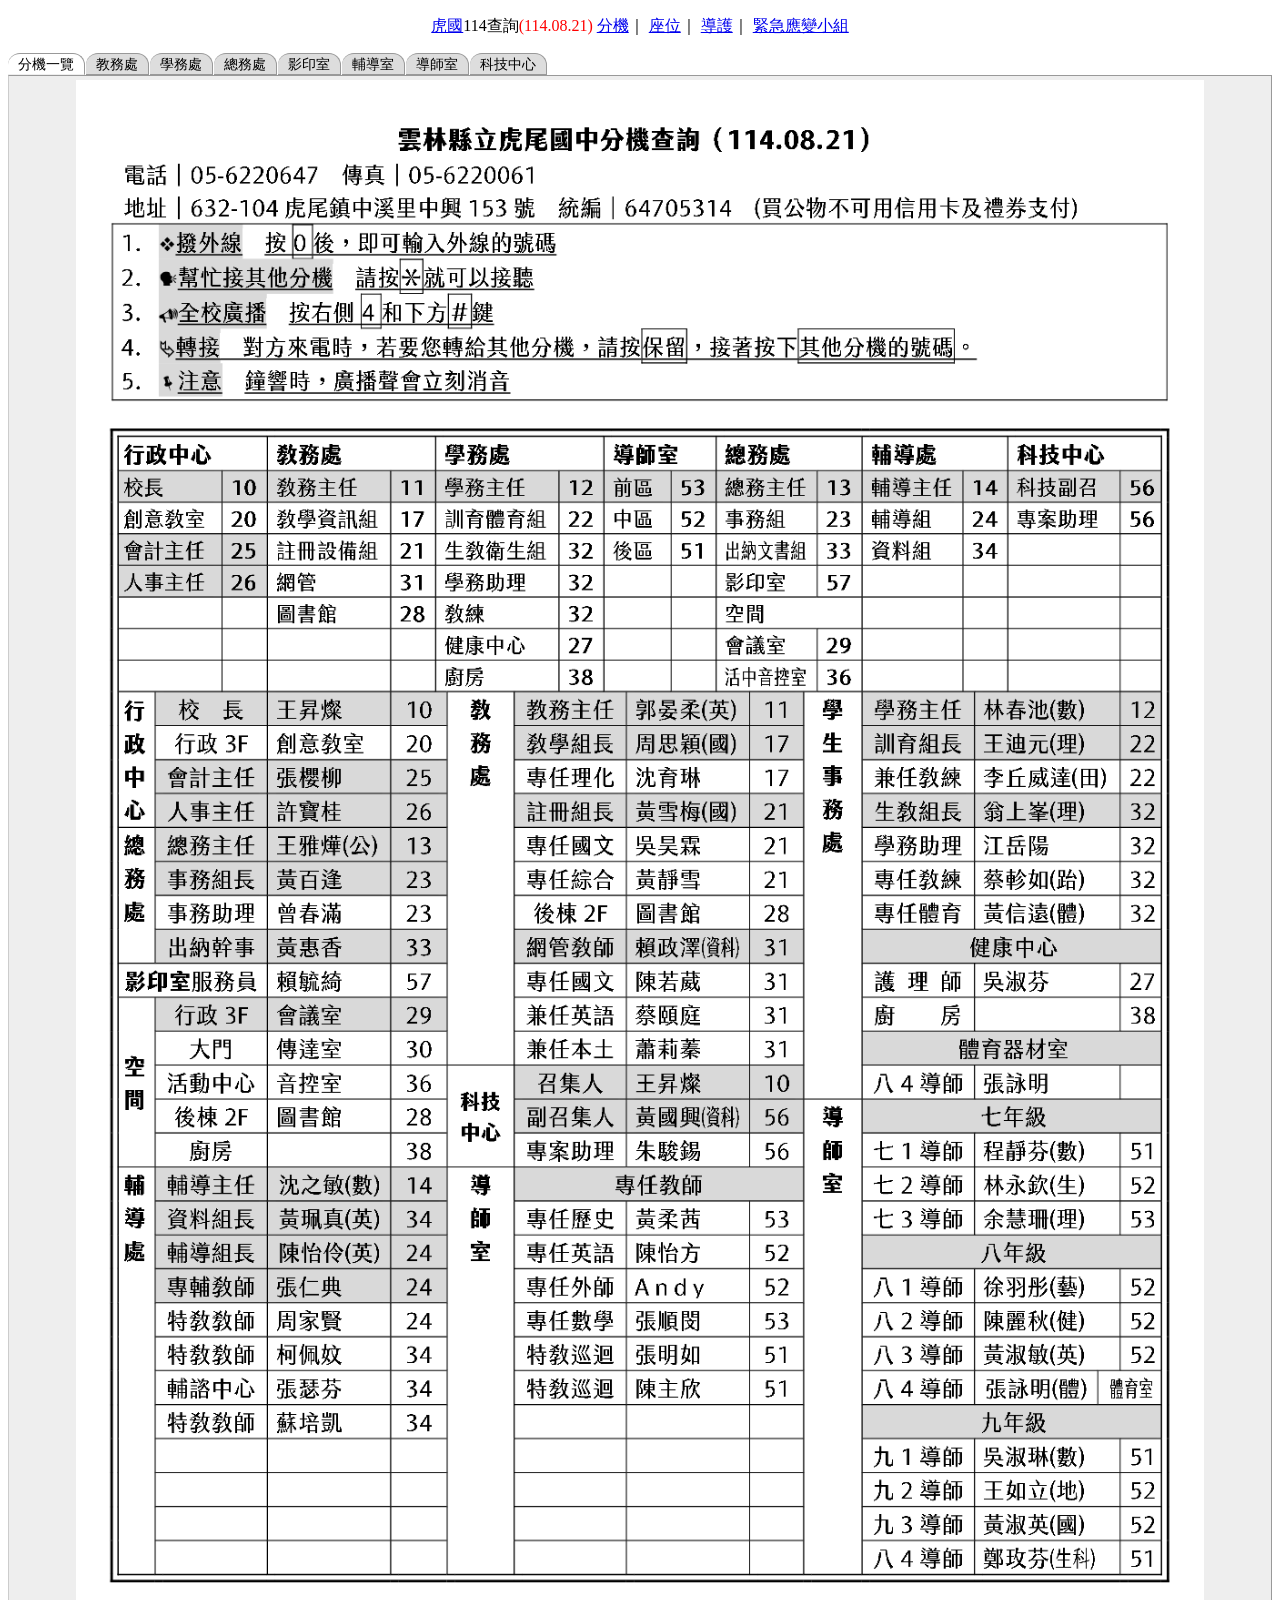
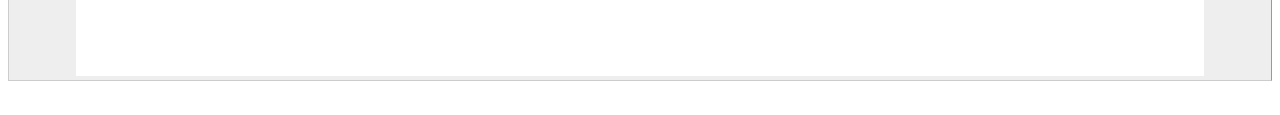
<file: 114_1/site.html>
<!DOCTYPE html PUBLIC "-//W3C//DTD XHTML 1.0 Transitional//EN" "http://www.w3.org/TR/xhtml1/DTD/xhtml1-transitional.dtd">
<html xmlns="http://www.w3.org/1999/xhtml">
<head>
<meta http-equiv="Content-Type" content="text/html; charset=utf-8" />
<title>虎尾國中課表查詢</title>
<style type="text/css">
<!--
#TabbedPanels1 .TabbedPanelsContentGroup .TabbedPanelsContent.TabbedPanelsContentVisible table tr td {
	color: #004070;
}
-->
</style>
<script src="SpryAssets/SpryTabbedPanels.js" type="text/javascript"></script>
<link href="SpryAssets/SpryTabbedPanels.css" rel="stylesheet" type="text/css" />
</head>

<body><center>
<p><a href="https://hwjh.ylc.edu.tw/" target="_blank">虎國</a>114查詢<span style="color:red;">(114.08.21)</span>
<a href="phone.pdf" target="_blank">分機</a>｜
<a href="indexs.html" target="_blank">座位</a>｜
<a href="traffic_guard.pdf" target="_blank">導護</a>｜
<a href="dp.pdf" target="_blank">緊急應變小組</a>
 </p></center>
<div id="TabbedPanels1" class="TabbedPanels">
  <ul class="TabbedPanelsTabGroup">
  <li class="TabbedPanelsTab" tabindex="0">分機一覽</li>
    <li class="TabbedPanelsTab" tabindex="0">教務處</li>
<li class="TabbedPanelsTab" tabindex="0">學務處</li>
<li class="TabbedPanelsTab" tabindex="0">總務處</li>
  <li class="TabbedPanelsTab" tabindex="0">影印室</li>
<li class="TabbedPanelsTab" tabindex="0">輔導室</li>
<li class="TabbedPanelsTab" tabindex="0">導師室</li>
<li class="TabbedPanelsTab" tabindex="0">科技中心</li>
  </ul>
  <div class="TabbedPanelsContentGroup">
  <div class="TabbedPanelsContent"><div align="center"><img src="site/113phone.png" alt="" width="90%" /></div>    </div>
      <div class="TabbedPanelsContent">
	  
<div align="center">

<img src="site/s1.png" alt="" width="90%" /></div></div>

<div class="TabbedPanelsContent"><div align="center"><img src="site/s2.png" alt="" width="90%" /></div>    </div>
<div class="TabbedPanelsContent"><div align="center"><img src="site/s3.png" alt="" width="90%" /></div>    </div>
<div class="TabbedPanelsContent"><div align="center"><img src="site/s5.png" alt="" width="90%" /></div>    </div>
<div class="TabbedPanelsContent"><div align="center"><img src="site/s6.png" alt="" width="90%" /></div>    </div>
<div class="TabbedPanelsContent"><div align="center"><img src="site/s7.png" alt="" width="90%" /></div>    </div>

<div class="TabbedPanelsContent"><div align="center"><img src="site/s4.png" alt="" width="90%" /></div>    </div>
  </div>
</div>
<p>&nbsp;</p>
<script type="text/javascript">
<!--
var TabbedPanels1 = new Spry.Widget.TabbedPanels("TabbedPanels1");
//-->
</script>
</body>
</html>
</file>
<file: 113_1/SpryAssets/SpryTabbedPanels.css>
@charset "UTF-8";

/* SpryTabbedPanels.css - version 0.4 - Spry Pre-Release 1.6.1 */

/* Copyright (c) 2006. Adobe Systems Incorporated. All rights reserved. */

/* Horizontal Tabbed Panels
 *
 * The default style for a TabbedPanels widget places all tab buttons
 * (left aligned) above the content panel.
 */

/* This is the selector for the main TabbedPanels container. For our
 * default style, this container does not contribute anything visually,
 * but it is floated left to make sure that any floating or clearing done
 * with any of its child elements are contained completely within the
 * TabbedPanels container, to minimize any impact or undesireable
 * interaction with other floated elements on the page that may be used
 * for layout.
 *
 * If you want to constrain the width of the TabbedPanels widget, set a
 * width on the TabbedPanels container. By default, the TabbedPanels widget
 * expands horizontally to fill up available space.
 *
 * The name of the class ("TabbedPanels") used in this selector is not
 * necessary to make the widget function. You can use any class name you
 * want to style the TabbedPanels container.
 */
.TabbedPanels {
	margin: 0px;
	padding: 0px;
	float: left;
	clear: none;
	width: 100%; /* IE Hack to force proper layout when preceded by a paragraph. (hasLayout Bug)*/
}

/* This is the selector for the TabGroup. The TabGroup container houses
 * all of the tab buttons for each tabbed panel in the widget. This container
 * does not contribute anything visually to the look of the widget for our
 * default style.
 *
 * The name of the class ("TabbedPanelsTabGroup") used in this selector is not
 * necessary to make the widget function. You can use any class name you
 * want to style the TabGroup container.
 */
.TabbedPanelsTabGroup {
	margin: 0px;
	padding: 0px;
}

/* This is the selector for the TabbedPanelsTab. This container houses
 * the title for the panel. This is also the tab "button" that the user clicks
 * on to activate the corresponding content panel so that it appears on top
 * of the other tabbed panels contained in the widget.
 *
 * For our default style, each tab is positioned relatively 1 pixel down from
 * where it wold normally render. This allows each tab to overlap the content
 * panel that renders below it. Each tab is rendered with a 1 pixel bottom
 * border that has a color that matches the top border of the current content
 * panel. This gives the appearance that the tab is being drawn behind the
 * content panel.
 *
 * The name of the class ("TabbedPanelsTab") used in this selector is not
 * necessary to make the widget function. You can use any class name you want
 * to style this tab container.
 */
.TabbedPanelsTab {
	position: relative;
	top: 1px;
	float: left;
	padding: 4px 10px;
	margin: 0px 1px 0px 0px;
	font: bold 0.7em sans-serif;
	background-color: #DDD;
	list-style: none;
	border-left: solid 1px #CCC;
	border-bottom: solid 1px #999;
	border-top: solid 1px #999;
	border-right: solid 1px #999;
	-moz-user-select: none;
	-khtml-user-select: none;
	cursor: pointer;
}

/* This selector is an example of how to change the appearnce of a tab button
 * container as the mouse enters it. The class "TabbedPanelsTabHover" is
 * programatically added and removed from the tab element as the mouse enters
 * and exits the container.
 */
.TabbedPanelsTabHover {
	background-color: #CCC;
}

/* This selector is an example of how to change the appearance of a tab button
 * container after the user has clicked on it to activate a content panel.
 * The class "TabbedPanelsTabSelected" is programatically added and removed
 * from the tab element as the user clicks on the tab button containers in
 * the widget.
 *
 * As mentioned above, for our default style, tab buttons are positioned
 * 1 pixel down from where it would normally render. When the tab button is
 * selected, we change its bottom border to match the background color of the
 * content panel so that it looks like the tab is part of the content panel.
 */
.TabbedPanelsTabSelected {
	background-color: #EEE;
	border-bottom: 1px solid #EEE;
}

/* This selector is an example of how to make a link inside of a tab button
 * look like normal text. Users may want to use links inside of a tab button
 * so that when it gets focus, the text *inside* the tab button gets a focus
 * ring around it, instead of the focus ring around the entire tab.
 */
.TabbedPanelsTab a {
	color: black;
	text-decoration: none;
}

/* This is the selector for the ContentGroup. The ContentGroup container houses
 * all of the content panels for each tabbed panel in the widget. For our
 * default style, this container provides the background color and borders that
 * surround the content.
 *
 * The name of the class ("TabbedPanelsContentGroup") used in this selector is
 * not necessary to make the widget function. You can use any class name you
 * want to style the ContentGroup container.
 */
.TabbedPanelsContentGroup {
	clear: both;
	border-left: solid 1px #CCC;
	border-bottom: solid 1px #CCC;
	border-top: solid 1px #999;
	border-right: solid 1px #999;
	background-color: #EEE;
}

/* This is the selector for the Content panel. The Content panel holds the
 * content for a single tabbed panel. For our default style, this container
 * provides some padding, so that the content is not pushed up against the
 * widget borders.
 *
 * The name of the class ("TabbedPanelsContent") used in this selector is
 * not necessary to make the widget function. You can use any class name you
 * want to style the Content container.
 */
.TabbedPanelsContent {
	padding: 4px;
}

/* This selector is an example of how to change the appearnce of the currently
 * active container panel. The class "TabbedPanelsContentVisible" is
 * programatically added and removed from the content element as the panel
 * is activated/deactivated.
 */
.TabbedPanelsContentVisible {
}

/* Vertical Tabbed Panels
 *
 * The following rules override some of the default rules above so that the
 * TabbedPanels widget renders with its tab buttons along the left side of
 * the currently active content panel.
 *
 * With the rules defined below, the only change that will have to be made
 * to switch a horizontal tabbed panels widget to a vertical tabbed panels
 * widget, is to use the "VTabbedPanels" class on the top-level widget
 * container element, instead of "TabbedPanels".
 */

/* This selector floats the TabGroup so that the tab buttons it contains
 * render to the left of the active content panel. A border is drawn around
 * the group container to make it look like a list container.
 */
.VTabbedPanels .TabbedPanelsTabGroup {
	float: left;
	width: 10em;
	height: 20em;
	background-color: #EEE;
	position: relative;
	border-top: solid 1px #999;
	border-right: solid 1px #999;
	border-left: solid 1px #CCC;
	border-bottom: solid 1px #CCC;
}

/* This selector disables the float property that is placed on each tab button
 * by the default TabbedPanelsTab selector rule above. It also draws a bottom
 * border for the tab. The tab button will get its left and right border from
 * the TabGroup, and its top border from the TabGroup or tab button above it.
 */
.VTabbedPanels .TabbedPanelsTab {
	float: none;
	margin: 0px;
	border-top: none;
	border-left: none;
	border-right: none;
}

/* This selector disables the float property that is placed on each tab button
 * by the default TabbedPanelsTab selector rule above. It also draws a bottom
 * border for the tab. The tab button will get its left and right border from
 * the TabGroup, and its top border from the TabGroup or tab button above it.
 */
.VTabbedPanels .TabbedPanelsTabSelected {
	background-color: #EEE;
	border-bottom: solid 1px #999;
}

/* This selector floats the content panels for the widget so that they
 * render to the right of the tabbed buttons.
 */
.VTabbedPanels .TabbedPanelsContentGroup {
	clear: none;
	float: left;
	padding: 0px;
	width: 30em;
	height: 20em;
}
</file>
<file: 113_2/SpryAssets/SpryTabbedPanels.css>
@charset "UTF-8";

/* SpryTabbedPanels.css - version 0.4 - Spry Pre-Release 1.6.1 */

/* Copyright (c) 2006. Adobe Systems Incorporated. All rights reserved. */

/* Horizontal Tabbed Panels
 *
 * The default style for a TabbedPanels widget places all tab buttons
 * (left aligned) above the content panel.
 */

/* This is the selector for the main TabbedPanels container. For our
 * default style, this container does not contribute anything visually,
 * but it is floated left to make sure that any floating or clearing done
 * with any of its child elements are contained completely within the
 * TabbedPanels container, to minimize any impact or undesireable
 * interaction with other floated elements on the page that may be used
 * for layout.
 *
 * If you want to constrain the width of the TabbedPanels widget, set a
 * width on the TabbedPanels container. By default, the TabbedPanels widget
 * expands horizontally to fill up available space.
 *
 * The name of the class ("TabbedPanels") used in this selector is not
 * necessary to make the widget function. You can use any class name you
 * want to style the TabbedPanels container.
 */
.TabbedPanels {
	margin: 0px;
	padding: 0px;
	float: left;
	clear: none;
	width: 100%; /* IE Hack to force proper layout when preceded by a paragraph. (hasLayout Bug)*/
}

/* This is the selector for the TabGroup. The TabGroup container houses
 * all of the tab buttons for each tabbed panel in the widget. This container
 * does not contribute anything visually to the look of the widget for our
 * default style.
 *
 * The name of the class ("TabbedPanelsTabGroup") used in this selector is not
 * necessary to make the widget function. You can use any class name you
 * want to style the TabGroup container.
 */
.TabbedPanelsTabGroup {
	margin: 0px;
	padding: 0px;
}

/* This is the selector for the TabbedPanelsTab. This container houses
 * the title for the panel. This is also the tab "button" that the user clicks
 * on to activate the corresponding content panel so that it appears on top
 * of the other tabbed panels contained in the widget.
 *
 * For our default style, each tab is positioned relatively 1 pixel down from
 * where it wold normally render. This allows each tab to overlap the content
 * panel that renders below it. Each tab is rendered with a 1 pixel bottom
 * border that has a color that matches the top border of the current content
 * panel. This gives the appearance that the tab is being drawn behind the
 * content panel.
 *
 * The name of the class ("TabbedPanelsTab") used in this selector is not
 * necessary to make the widget function. You can use any class name you want
 * to style this tab container.
 */
.TabbedPanelsTab {
	    display: flex;
    border-radius: 12px 12px 0 0;
    background-color: $tab-bgcolor;


	
	position: relative;
	top: 0px;
	float: left;
	padding: 0.5px 10px; /*選單行高*/
	margin: 0px 1px 0px 0px;
	font:  0.9em sans-serif; /*bold選單文字加粗*/
	background-color: #DDD;
	list-style: none;
	border-left: solid 0px #CCC;
	border-bottom: solid 1px #999;
	border-top: solid 1px #999;
	border-right: solid 1px #999;
	-moz-user-select: none;
	-khtml-user-select: none;
	cursor: pointer;
}

/* This selector is an example of how to change the appearnce of a tab button
 * container as the mouse enters it. The class "TabbedPanelsTabHover" is
 * programatically added and removed from the tab element as the mouse enters
 * and exits the container.
 */
.TabbedPanelsTabHover {
	background-color: #fff;
}

/* This selector is an example of how to change the appearance of a tab button
 * container after the user has clicked on it to activate a content panel.
 * The class "TabbedPanelsTabSelected" is programatically added and removed
 * from the tab element as the user clicks on the tab button containers in
 * the widget.
 *
 * As mentioned above, for our default style, tab buttons are positioned
 * 1 pixel down from where it would normally render. When the tab button is
 * selected, we change its bottom border to match the background color of the
 * content panel so that it looks like the tab is part of the content panel.
 */
.TabbedPanelsTabSelected {
	background-color: #fff;
	border-bottom: 1px solid #EEE;
}

/* This selector is an example of how to make a link inside of a tab button
 * look like normal text. Users may want to use links inside of a tab button
 * so that when it gets focus, the text *inside* the tab button gets a focus
 * ring around it, instead of the focus ring around the entire tab.
 */
.TabbedPanelsTab a {
	color: black;
	text-decoration: none;
}

/* This is the selector for the ContentGroup. The ContentGroup container houses
 * all of the content panels for each tabbed panel in the widget. For our
 * default style, this container provides the background color and borders that
 * surround the content.
 *
 * The name of the class ("TabbedPanelsContentGroup") used in this selector is
 * not necessary to make the widget function. You can use any class name you
 * want to style the ContentGroup container.
 */
.TabbedPanelsContentGroup {
	clear: both;
	border-left: solid 1px #CCC;
	border-bottom: solid 1px #CCC;
	border-top: solid 1px #999;
	border-right: solid 1px #999;
	background-color: #EEE;
}

/* This is the selector for the Content panel. The Content panel holds the
 * content for a single tabbed panel. For our default style, this container
 * provides some padding, so that the content is not pushed up against the
 * widget borders.
 *
 * The name of the class ("TabbedPanelsContent") used in this selector is
 * not necessary to make the widget function. You can use any class name you
 * want to style the Content container.
 */
.TabbedPanelsContent {
	padding: 4px;
}

/* This selector is an example of how to change the appearnce of the currently
 * active container panel. The class "TabbedPanelsContentVisible" is
 * programatically added and removed from the content element as the panel
 * is activated/deactivated.
 */
.TabbedPanelsContentVisible {
}

/* Vertical Tabbed Panels
 *
 * The following rules override some of the default rules above so that the
 * TabbedPanels widget renders with its tab buttons along the left side of
 * the currently active content panel.
 *
 * With the rules defined below, the only change that will have to be made
 * to switch a horizontal tabbed panels widget to a vertical tabbed panels
 * widget, is to use the "VTabbedPanels" class on the top-level widget
 * container element, instead of "TabbedPanels".
 */

/* This selector floats the TabGroup so that the tab buttons it contains
 * render to the left of the active content panel. A border is drawn around
 * the group container to make it look like a list container.
 */
.VTabbedPanels .TabbedPanelsTabGroup {
	float: left;
	width: 10em;
	height: 20em;
	background-color: #EEE;
	position: relative;
	border-top: solid 1px #999;
	border-right: solid 1px #999;
	border-left: solid 1px #CCC;
	border-bottom: solid 1px #CCC;
}

/* This selector disables the float property that is placed on each tab button
 * by the default TabbedPanelsTab selector rule above. It also draws a bottom
 * border for the tab. The tab button will get its left and right border from
 * the TabGroup, and its top border from the TabGroup or tab button above it.
 */
.VTabbedPanels .TabbedPanelsTab {
	float: none;
	margin: 0px;
	border-top: none;
	border-left: none;
	border-right: none;
}

/* This selector disables the float property that is placed on each tab button
 * by the default TabbedPanelsTab selector rule above. It also draws a bottom
 * border for the tab. The tab button will get its left and right border from
 * the TabGroup, and its top border from the TabGroup or tab button above it.
 */
.VTabbedPanels .TabbedPanelsTabSelected {
	background-color: #EEE;
	border-bottom: solid 1px #999;
}

/* This selector floats the content panels for the widget so that they
 * render to the right of the tabbed buttons.
 */
.VTabbedPanels .TabbedPanelsContentGroup {
	clear: none;
	float: left;
	padding: 0px;
	width: 30em;
	height: 20em;
}
</file>
<file: 114_1/SpryAssets/SpryTabbedPanels.css>
@charset "UTF-8";

/* SpryTabbedPanels.css - version 0.4 - Spry Pre-Release 1.6.1 */

/* Copyright (c) 2006. Adobe Systems Incorporated. All rights reserved. */

/* Horizontal Tabbed Panels
 *
 * The default style for a TabbedPanels widget places all tab buttons
 * (left aligned) above the content panel.
 */

/* This is the selector for the main TabbedPanels container. For our
 * default style, this container does not contribute anything visually,
 * but it is floated left to make sure that any floating or clearing done
 * with any of its child elements are contained completely within the
 * TabbedPanels container, to minimize any impact or undesireable
 * interaction with other floated elements on the page that may be used
 * for layout.
 *
 * If you want to constrain the width of the TabbedPanels widget, set a
 * width on the TabbedPanels container. By default, the TabbedPanels widget
 * expands horizontally to fill up available space.
 *
 * The name of the class ("TabbedPanels") used in this selector is not
 * necessary to make the widget function. You can use any class name you
 * want to style the TabbedPanels container.
 */
.TabbedPanels {
	margin: 0px;
	padding: 0px;
	float: left;
	clear: none;
	width: 100%; /* IE Hack to force proper layout when preceded by a paragraph. (hasLayout Bug)*/
}

/* This is the selector for the TabGroup. The TabGroup container houses
 * all of the tab buttons for each tabbed panel in the widget. This container
 * does not contribute anything visually to the look of the widget for our
 * default style.
 *
 * The name of the class ("TabbedPanelsTabGroup") used in this selector is not
 * necessary to make the widget function. You can use any class name you
 * want to style the TabGroup container.
 */
.TabbedPanelsTabGroup {
	margin: 0px;
	padding: 0px;
}

/* This is the selector for the TabbedPanelsTab. This container houses
 * the title for the panel. This is also the tab "button" that the user clicks
 * on to activate the corresponding content panel so that it appears on top
 * of the other tabbed panels contained in the widget.
 *
 * For our default style, each tab is positioned relatively 1 pixel down from
 * where it wold normally render. This allows each tab to overlap the content
 * panel that renders below it. Each tab is rendered with a 1 pixel bottom
 * border that has a color that matches the top border of the current content
 * panel. This gives the appearance that the tab is being drawn behind the
 * content panel.
 *
 * The name of the class ("TabbedPanelsTab") used in this selector is not
 * necessary to make the widget function. You can use any class name you want
 * to style this tab container.
 */
.TabbedPanelsTab {
	    display: flex;
    border-radius: 12px 12px 0 0;
    background-color: $tab-bgcolor;


	
	position: relative;
	top: 0px;
	float: left;
	padding: 0.5px 10px; /*選單行高*/
	margin: 0px 1px 0px 0px;
	font:  0.9em sans-serif; /*bold選單文字加粗*/
	background-color: #DDD;
	list-style: none;
	border-left: solid 0px #CCC;
	border-bottom: solid 1px #999;
	border-top: solid 1px #999;
	border-right: solid 1px #999;
	-moz-user-select: none;
	-khtml-user-select: none;
	cursor: pointer;
}

/* This selector is an example of how to change the appearnce of a tab button
 * container as the mouse enters it. The class "TabbedPanelsTabHover" is
 * programatically added and removed from the tab element as the mouse enters
 * and exits the container.
 */
.TabbedPanelsTabHover {
	background-color: #fff;
}

/* This selector is an example of how to change the appearance of a tab button
 * container after the user has clicked on it to activate a content panel.
 * The class "TabbedPanelsTabSelected" is programatically added and removed
 * from the tab element as the user clicks on the tab button containers in
 * the widget.
 *
 * As mentioned above, for our default style, tab buttons are positioned
 * 1 pixel down from where it would normally render. When the tab button is
 * selected, we change its bottom border to match the background color of the
 * content panel so that it looks like the tab is part of the content panel.
 */
.TabbedPanelsTabSelected {
	background-color: #fff;
	border-bottom: 1px solid #EEE;
}

/* This selector is an example of how to make a link inside of a tab button
 * look like normal text. Users may want to use links inside of a tab button
 * so that when it gets focus, the text *inside* the tab button gets a focus
 * ring around it, instead of the focus ring around the entire tab.
 */
.TabbedPanelsTab a {
	color: black;
	text-decoration: none;
}

/* This is the selector for the ContentGroup. The ContentGroup container houses
 * all of the content panels for each tabbed panel in the widget. For our
 * default style, this container provides the background color and borders that
 * surround the content.
 *
 * The name of the class ("TabbedPanelsContentGroup") used in this selector is
 * not necessary to make the widget function. You can use any class name you
 * want to style the ContentGroup container.
 */
.TabbedPanelsContentGroup {
	clear: both;
	border-left: solid 1px #CCC;
	border-bottom: solid 1px #CCC;
	border-top: solid 1px #999;
	border-right: solid 1px #999;
	background-color: #EEE;
}

/* This is the selector for the Content panel. The Content panel holds the
 * content for a single tabbed panel. For our default style, this container
 * provides some padding, so that the content is not pushed up against the
 * widget borders.
 *
 * The name of the class ("TabbedPanelsContent") used in this selector is
 * not necessary to make the widget function. You can use any class name you
 * want to style the Content container.
 */
.TabbedPanelsContent {
	padding: 4px;
}

/* This selector is an example of how to change the appearnce of the currently
 * active container panel. The class "TabbedPanelsContentVisible" is
 * programatically added and removed from the content element as the panel
 * is activated/deactivated.
 */
.TabbedPanelsContentVisible {
}

/* Vertical Tabbed Panels
 *
 * The following rules override some of the default rules above so that the
 * TabbedPanels widget renders with its tab buttons along the left side of
 * the currently active content panel.
 *
 * With the rules defined below, the only change that will have to be made
 * to switch a horizontal tabbed panels widget to a vertical tabbed panels
 * widget, is to use the "VTabbedPanels" class on the top-level widget
 * container element, instead of "TabbedPanels".
 */

/* This selector floats the TabGroup so that the tab buttons it contains
 * render to the left of the active content panel. A border is drawn around
 * the group container to make it look like a list container.
 */
.VTabbedPanels .TabbedPanelsTabGroup {
	float: left;
	width: 10em;
	height: 20em;
	background-color: #EEE;
	position: relative;
	border-top: solid 1px #999;
	border-right: solid 1px #999;
	border-left: solid 1px #CCC;
	border-bottom: solid 1px #CCC;
}

/* This selector disables the float property that is placed on each tab button
 * by the default TabbedPanelsTab selector rule above. It also draws a bottom
 * border for the tab. The tab button will get its left and right border from
 * the TabGroup, and its top border from the TabGroup or tab button above it.
 */
.VTabbedPanels .TabbedPanelsTab {
	float: none;
	margin: 0px;
	border-top: none;
	border-left: none;
	border-right: none;
}

/* This selector disables the float property that is placed on each tab button
 * by the default TabbedPanelsTab selector rule above. It also draws a bottom
 * border for the tab. The tab button will get its left and right border from
 * the TabGroup, and its top border from the TabGroup or tab button above it.
 */
.VTabbedPanels .TabbedPanelsTabSelected {
	background-color: #EEE;
	border-bottom: solid 1px #999;
}

/* This selector floats the content panels for the widget so that they
 * render to the right of the tabbed buttons.
 */
.VTabbedPanels .TabbedPanelsContentGroup {
	clear: none;
	float: left;
	padding: 0px;
	width: 30em;
	height: 20em;
}
</file>
